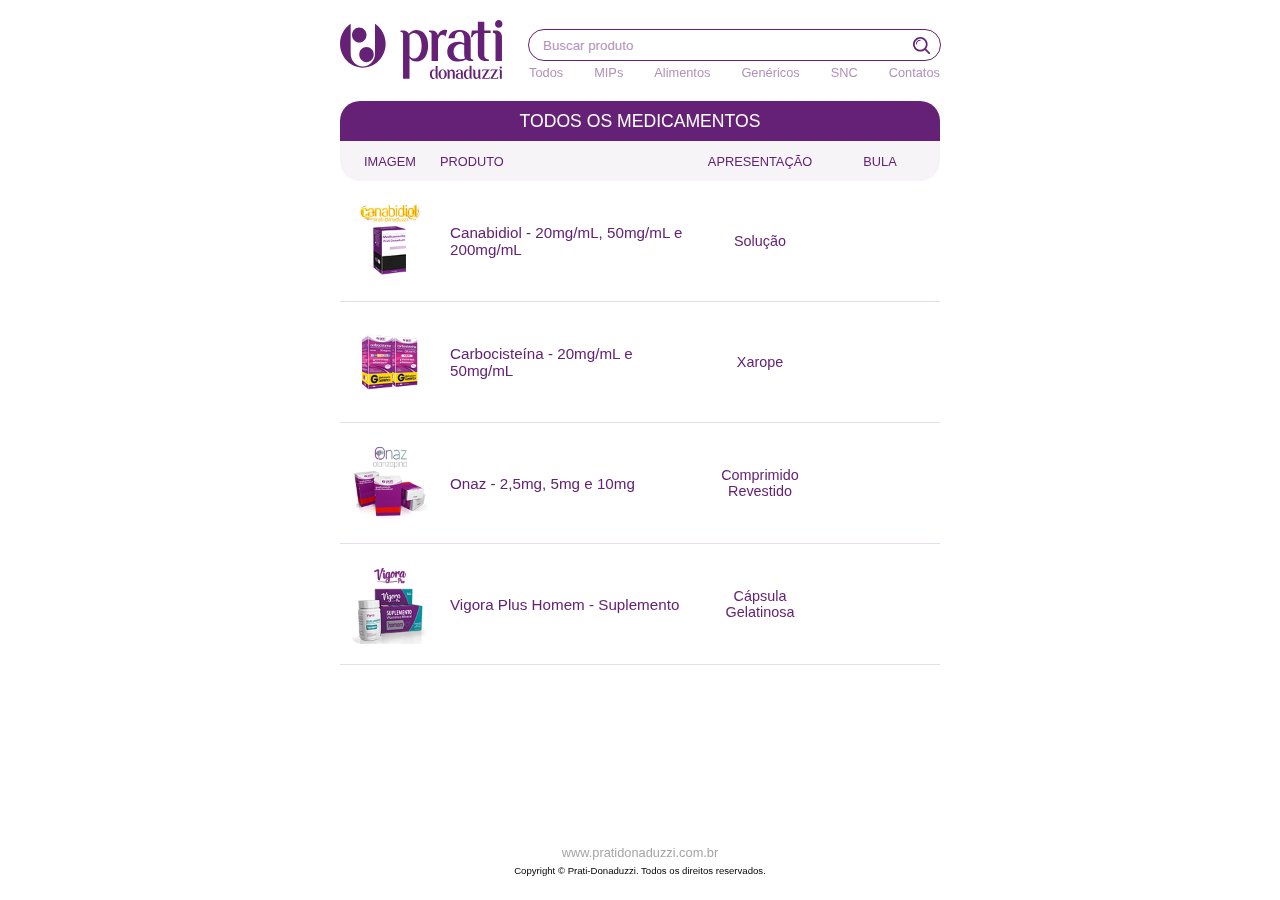
<file: index.html>
<!DOCTYPE html>
<html lang="pt-br">

<head>
    <meta charset="UTF-8">
    <meta http-equiv="X-UA-Compatible" content="IE=edge">
    <meta name="viewport" content="width=device-width, initial-scale=1.0">
    <title>Bula Digital</title>
    <link rel="stylesheet" href="assets/css/listaStyle.css">
    <link rel="icon" href="assets/img/logo/Prati_fivecon.ico" type="image/x-icon">
    <link rel="stylesheet" href="https://cdnjs.cloudflare.com/ajax/libs/font-awesome/6.2.1/css/all.min.css" integrity="sha512-MV7K8+y+gLIBoVD59lQIYicR65iaqukzvf/nwasF0nqhPay5w/9lJmVM2hMDcnK1OnMGCdVK+iQrJ7lzPJQd1w==" crossorigin="anonymous" referrerpolicy="no-referrer" />
    <script type="text/javascript" src="assets/script/lista.js"></script>
    <script type="text/javascript" src="assets/script/buscarLista.js"></script>
    <script type="text/javascript" src="assets/script/dividirLista.js"></script>
</head>

<body class="container">
    <div class="div">
        <nav>
            <div class="nav">
                <div>
                    <div class="logo">
                        <a href="index.html"><img id="logo" src="assets/img/logo/logo_prati.svg" alt=""></a>
                    </div>
                </div>
                <div class="cabecalho">
                    <div class="input_noturno">
                        <div class="input">
                            <input type="text" placeholder="Buscar produto" autofocus id="inputPesquisa">
                            <button onclick="armazenarValor()" id="pesquisar"></button>
                        </div>
                        <div class="noturno">
                            <i id="mode_icon" class="fa-solid fa-moon" onclick="trocar()"></i>
                        </div>
                    </div>
                </div>
            </div>
            <div class="menu">
                <div class="vazio">

                </div>
                <ul>
                    <li><a id="todos" href="index.html">Todos</a></li>
                    <li><a id="mips" href="mips.html">MIPs</a></li>
                    <li><a id="alimentos" href="alimentos.html">Alimentos</a></li>
                    <li><a id="genericos" href="genericos.html">Genéricos</a></li>
                    <li><a id="snc" href="snc.html">SNC</a></li>
                    <li><a href="contatos.html">Contatos</a></li>
                </ul>
            </div>
        </nav>

        <div id="titulo_legenda">

            <!--Titulo página-->
            <div class="titulo">
                <h1>Todos os Medicamentos</h1>
            </div>

            <!--Tabela-->
            <div id="listaRegistros" class="div">
                <table class="lista" id="tabelaMedicamentos">
                    <!--Cabeçalho Lista-->
                    <thead class="legenda">
                        <tr class="legenda_tr">
                            <td class="produto"><b>Imagem</b>
                                <p>Produto</p>
                            </td>
                            <td class="apresentacao">Apresentação</td>
                            <td class="referencia">Referência</td>
                            <td class="n_registro">Nº Registro</td>
                            <td class="categoria">Categoria</td>
                            <td class="bula">Bula</td>
                        </tr>
                    </thead>
                    <!--Corpo Lista-->
                    <tbody id="listaRegistrosBody"></tbody>
                </table>
            </div>

        </div>

        <main>
            <!--Caso não apareça o resultado da pesquisa-->
            <div class="erro">
                <img id="img_erro" src="assets/img/avisos/erro_pesquisa.svg" alt="">
                <p class="erro1">Ops! Não encontramos nada aqui! Verifique se não ocorreu um erro
                    de digitação.</p>
                <p class="erro2">Caso o erro percista entre em contato através da nossa <a
                        href="https://www.pratidonaduzzi.com.br/contato/fale-conosco/formcac">Central de Atendimento ao
                        Consumidor (CAC)</a> ou pela <a href="http://ouvidoria.pratidonaduzzi.com.br/?lang=pt_br">nossa
                        Ouvidoria</a></p>
            </div>
        </main>
    </div>

    <footer>
        <!--Assinatura-rodapé-->
        <div>
            <ul>
                <li><a href="www.pratidonaduzzi.com.br">www.pratidonaduzzi.com.br</a></li>
                <li>Copyright © Prati-Donaduzzi. Todos os direitos reservados.</li>
            </ul>
        </div>
    </footer>

</body>

</html>
</file>
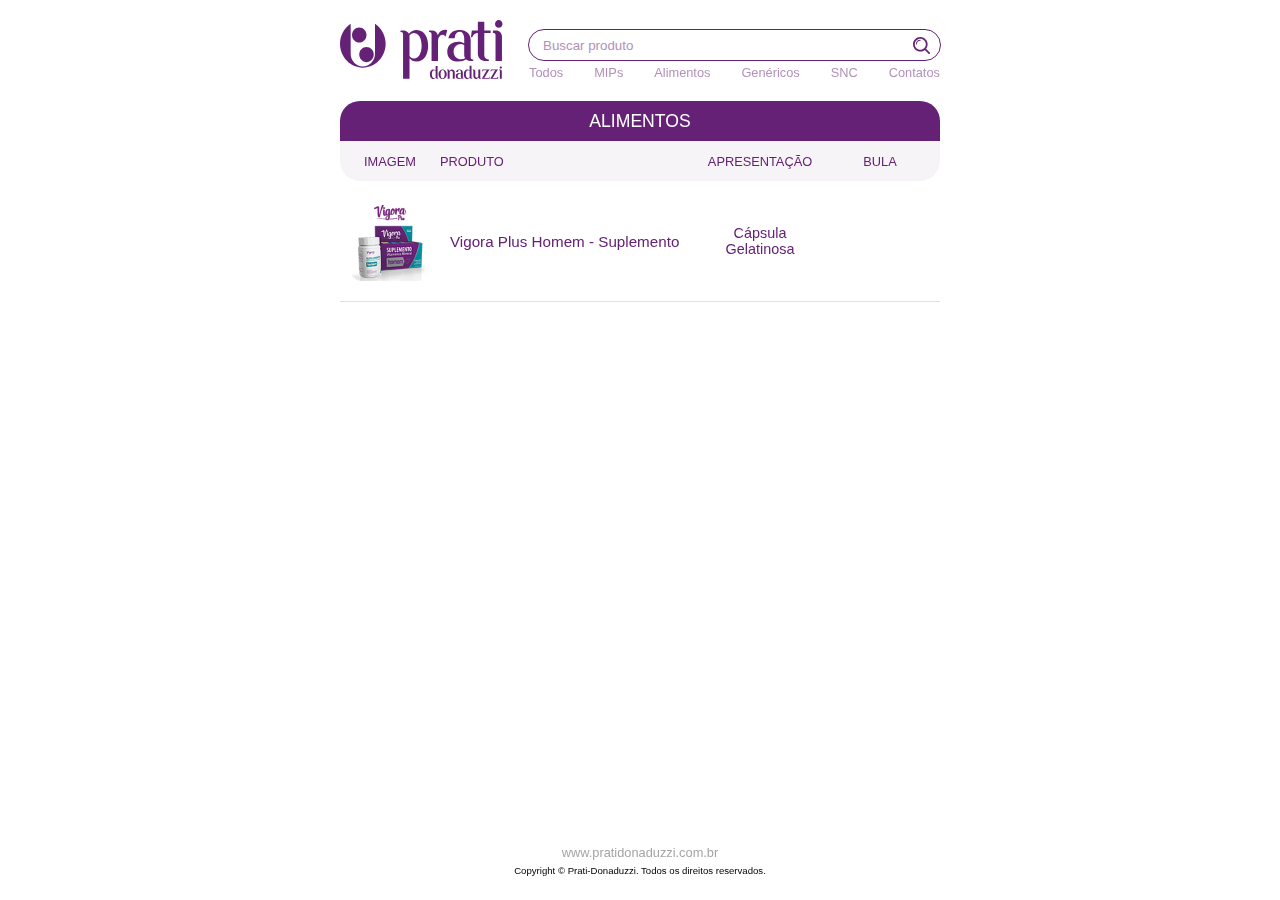
<file: alimentos.html>
<!DOCTYPE html>
<html lang="pt-br">

<head>
    <meta charset="UTF-8">
    <meta http-equiv="X-UA-Compatible" content="IE=edge">
    <meta name="viewport" content="width=device-width, initial-scale=1.0">
    <title>Document</title>
    <link rel="stylesheet" href="assets/css/listaStyle.css">
    <link rel="icon" href="assets/img/logo/Prati_fivecon.ico" type="image/x-icon">
    <link rel="stylesheet" href="https://cdnjs.cloudflare.com/ajax/libs/font-awesome/6.2.1/css/all.min.css" integrity="sha512-MV7K8+y+gLIBoVD59lQIYicR65iaqukzvf/nwasF0nqhPay5w/9lJmVM2hMDcnK1OnMGCdVK+iQrJ7lzPJQd1w==" crossorigin="anonymous" referrerpolicy="no-referrer" />
    <script type="text/javascript" src="assets/script/lista.js"></script>
    <script type="text/javascript" src="assets/script/buscarLista.js"></script>
    <style>/*Lista - Display:none*/.snc,.mip,.genérico{display: none;} .alimento{display: flex;}</style>
</head>

<body class="container">
    <div class="div">
        <nav>
            <div class="nav">
                <div>
                    <div class="logo">
                        <a href="index.html"><img id="logo" src="assets/img/logo/logo_prati.svg" alt=""></a>
                    </div>
                </div>
                <div class="cabecalho">
                    <div class="input_noturno">
                        <div class="input">
                            <input type="text" placeholder="Buscar produto" autofocus id="inputPesquisa">
                            <button onclick="armazenarValor()" id="pesquisar"></button>
                        </div>
                        <div class="noturno">
                            <i id="mode_icon" class="fa-solid fa-moon" onclick="trocar()"></i>
                        </div>
                    </div>
                </div>
            </div>
            <div class="menu">
                <div class="vazio">

                </div>
                <ul>
                    <li><a id="todos" href="index.html">Todos</a></li>
                    <li><a id="mips" href="mips.html">MIPs</a></li>
                    <li><a id="alimentos" href="alimentos.html">Alimentos</a></li>
                    <li><a id="genericos" href="genericos.html">Genéricos</a></li>
                    <li><a id="snc" href="snc.html">SNC</a></li>
                    <li><a href="contatos.html">Contatos</a></li>
                </ul>
            </div>
        </nav>

        <div id="titulo_legenda">

            <!--Titulo página-->
            <div class="titulo">
                <h1>Alimentos</h1>
            </div>

            <!--Tabela-->
            <div id="listaRegistros">
                <table class="lista">
                    <!--Cabeçalho Lista-->
                    <thead class="legenda">
                        <tr class="legenda_tr">
                            <td class="produto"><b>Imagem</b>
                                <p>Produto</p>
                            </td>
                            <td class="apresentacao">Apresentação</td>
                            <td class="referencia">Referência</td>
                            <td class="n_registro">Nº Registro</td>
                            <td class="categoria">Categoria</td>
                            <td class="bula">Bula</td>
                        </tr>
                    </thead>
                    <!--Corpo Lista-->
                    <tbody id="listaRegistrosBody"></tbody>
                </table>
            </div>

        </div>

        <main>
            <!--Caso não apareça o resultado da pesquisa-->
            <div class="erro">
                <img id="img_erro" src="assets/img/avisos/erro_pesquisa.svg" alt="">
                <p class="erro1">Ops! Não encontramos nada aqui! Verifique se não ocorreu um erro
                    de digitação.</p>
                <p class="erro2">Caso o erro percista entre em contato através da nossa <a
                        href="https://www.pratidonaduzzi.com.br/contato/fale-conosco/formcac">Central de Atendimento ao
                        Consumidor (CAC)</a> ou pela <a href="http://ouvidoria.pratidonaduzzi.com.br/?lang=pt_br">nossa
                        Ouvidoria</a></p>
            </div>
        </main>
    </div>

    <footer>
        <!--Assinatura-rodapé-->
        <div>
            <ul>
                <li><a href="www.pratidonaduzzi.com.br">www.pratidonaduzzi.com.br</a></li>
                <li>Copyright © Prati-Donaduzzi. Todos os direitos reservados.</li>
            </ul>
        </div>
    </footer>

</body>

</html>
</file>
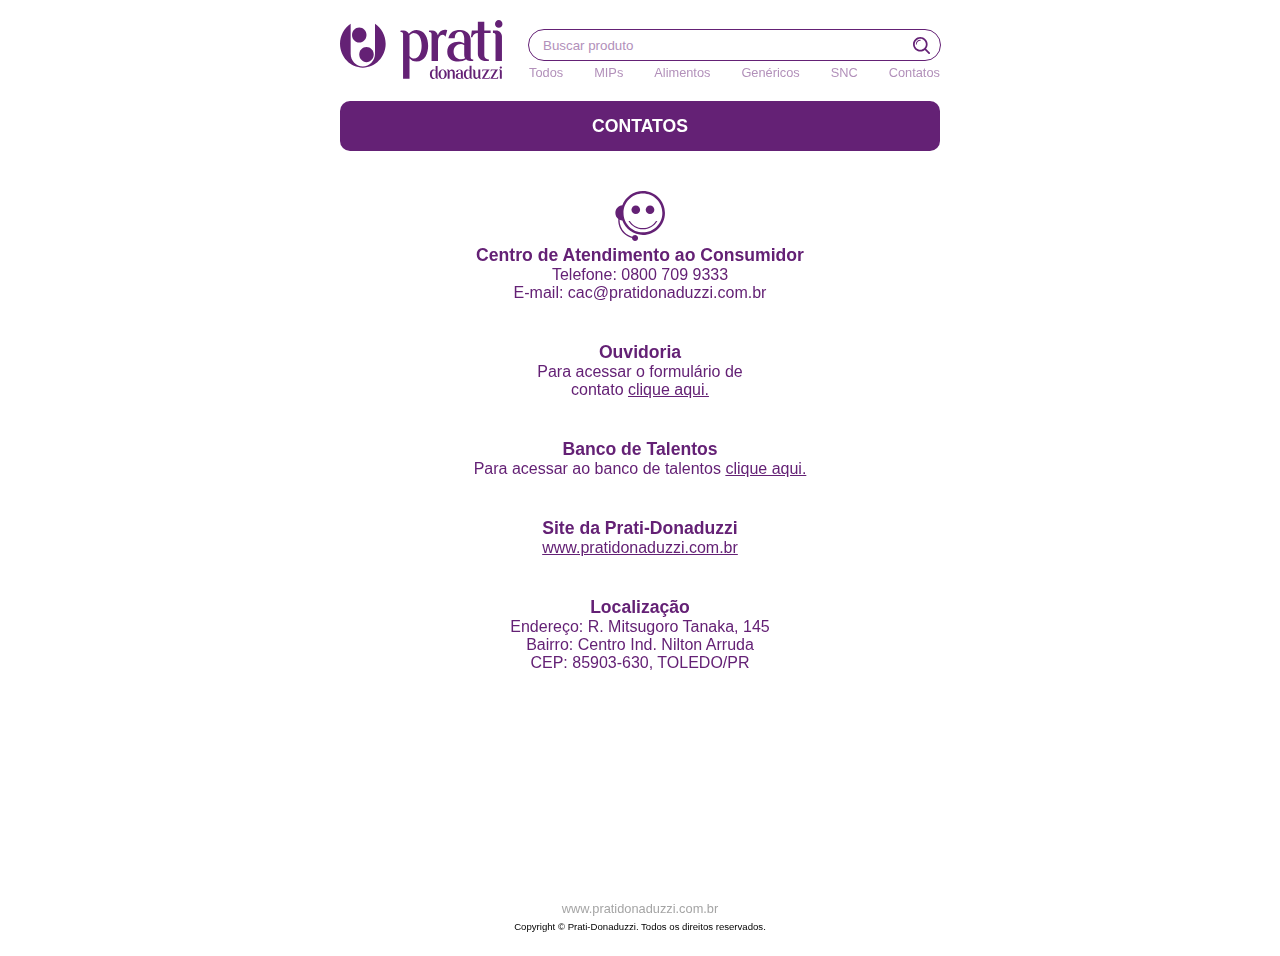
<file: contatos.html>
<!DOCTYPE html>
<html lang="pt-br">

<head>
    <meta charset="UTF-8">
    <meta http-equiv="X-UA-Compatible" content="IE=edge">
    <meta name="viewport" content="width=device-width, initial-scale=1.0">
    <title>Document</title>
    <link rel="stylesheet" href="assets/css/contatos_style.css">
    <link rel="icon" href="assets/img/logo/Prati_fivecon.ico" type="image/x-icon">
</head>

<body class="container">
    <div class="div">
        <nav>
            <div class="nav">
                <div>
                    <div class="logo">
                        <a href="index.html"><img id="logo" src="assets/img/logo/logo_prati.svg" alt=""></a>
                    </div>
                </div>
                <div class="cabecalho">
                    <div class="input_noturno">
                        <div class="input">
                            <input type="text" placeholder="Buscar produto" autofocus id="inputPesquisa">
                            <button onclick="armazenarValor()" id="pesquisar"></button>
                        </div>
                        <div class="noturno">
                            <i id="mode_icon" class="fa-solid fa-moon" onclick="trocar()"></i>
                        </div>
                    </div>
                </div>
            </div>
            <div class="menu">
                <div class="vazio">

                </div>
                <ul>
                    <li><a id="todos" href="index.html">Todos</a></li>
                    <li><a id="mips" href="mips.html">MIPs</a></li>
                    <li><a id="alimentos" href="alimentos.html">Alimentos</a></li>
                    <li><a id="genericos" href="genericos.html">Genéricos</a></li>
                    <li><a id="snc" href="snc.html">SNC</a></li>
                    <li><a href="contatos.html">Contatos</a></li>
                </ul>
            </div>
        </nav>
        
        <div class="titulo">
            <!--Titulo pagina-->
            <h1>Contatos</h1>
        </div>

        <main>
            <ul>
                <li>
                    <img src="assets/img/icons/CAC.svg" alt="CAC">
                    <h3>Centro de Atendimento ao Consumidor</h3>
                    <p>Telefone: 0800 709 9333
                        <hr>E-mail: cac@pratidonaduzzi.com.br
                    </p>
                </li>
                <li>
                    <h3>Ouvidoria</h3>
                    <p>Para acessar o formulário de
                        <hr>
                        contato <a href="http://ouvidoria.pratidonaduzzi.com.br/?lang=pt_br">clique aqui.</a>
                    </p>
                </li>
                <li>
                    <h3>Banco de Talentos</h3>
                    <p>Para acessar ao banco de talentos <a href="https://bancotalentos.pratidonaduzzi.com.br/">clique
                            aqui.</a></p>
                </li>
                <li>
                    <h3>Site da Prati-Donaduzzi</h3>
                    <a href="https://www.pratidonaduzzi.com.br/">www.pratidonaduzzi.com.br</a>
                </li>
                <li>
                    <h3>Localização</h3>
                    <p>Endereço: R. Mitsugoro Tanaka, 145
                        <hr>
                        Bairro: Centro Ind. Nilton Arruda
                        <hr>
                        CEP: 85903-630, TOLEDO/PR
                    </p>
                    <iframe
                        src="https://www.google.com/maps/embed?pb=!1m14!1m8!1m3!1d14496.978904105377!2d-53.7604706!3d-24.7184772!3m2!1i1024!2i768!4f13.1!3m3!1m2!1s0x94f395c1bc7ef0e3%3A0xe94872e79850a54f!2sPrati-Donaduzzi!5e0!3m2!1spt-BR!2sbr!4v1675965473590!5m2!1spt-BR!2sbr"
                        width="600" height="450" style="border:0;" allowfullscreen="" loading="lazy"
                        referrerpolicy="no-referrer-when-downgrade"></iframe>
                </li>
            </ul>
        </main>
    </div>
    <footer>
        <!--Assinatura-rodapé-->
        <div>
            <ul>
                <li><a href="https://www.pratidonaduzzi.com.br/">www.pratidonaduzzi.com.br</a></li>
                <li>Copyright © Prati-Donaduzzi. Todos os direitos reservados.</li>
            </ul>
        </div>
    </footer>

</body>

</html>
</file>
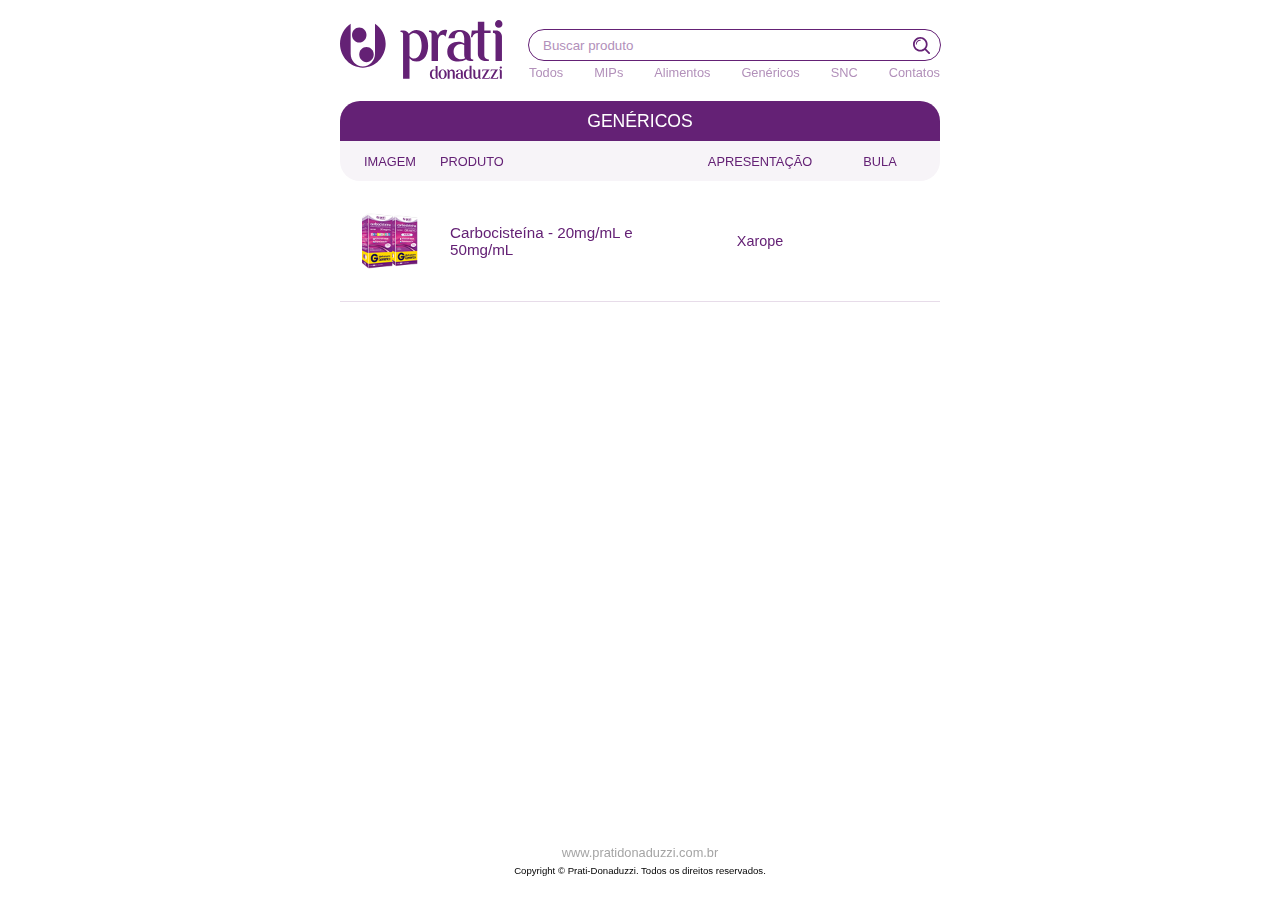
<file: genericos.html>
<!DOCTYPE html>
<html lang="pt-br">

<head>
    <meta charset="UTF-8">
    <meta http-equiv="X-UA-Compatible" content="IE=edge">
    <meta name="viewport" content="width=device-width, initial-scale=1.0">
    <title>Document</title>
    <link rel="stylesheet" href="assets/css/listaStyle.css">
    <link rel="icon" href="assets/img/logo/Prati_fivecon.ico" type="image/x-icon">
    <link rel="stylesheet" href="https://cdnjs.cloudflare.com/ajax/libs/font-awesome/6.2.1/css/all.min.css"
        integrity="sha512-MV7K8+y+gLIBoVD59lQIYicR65iaqukzvf/nwasF0nqhPay5w/9lJmVM2hMDcnK1OnMGCdVK+iQrJ7lzPJQd1w=="
        crossorigin="anonymous" referrerpolicy="no-referrer" />
        <script type="text/javascript" src="assets/script/lista.js"></script>
        <script type="text/javascript" src="assets/script/buscarLista.js"></script>
    <style> /*Lista - Display:none*/ .snc, .alimento { display: none; } .genérico, .mip { display: flex; }</style>
</head>

<body class="container">
    <div class="div">
        <nav>
            <div class="nav">
                <div>
                    <div class="logo">
                        <a href="index.html"><img id="logo" src="assets/img/logo/logo_prati.svg" alt=""></a>
                    </div>
                </div>
                <div class="cabecalho">
                    <div class="input_noturno">
                        <div class="input">
                            <input type="text" placeholder="Buscar produto" autofocus id="inputPesquisa">
                            <button onclick="armazenarValor()" id="pesquisar"></button>
                        </div>
                        <div class="noturno">
                            <i id="mode_icon" class="fa-solid fa-moon" onclick="trocar()"></i>
                        </div>
                    </div>
                </div>
            </div>
            <div class="menu">
                <div class="vazio">

                </div>
                <ul>
                    <li><a id="todos" href="index.html">Todos</a></li>
                    <li><a id="mips" href="mips.html">MIPs</a></li>
                    <li><a id="alimentos" href="alimentos.html">Alimentos</a></li>
                    <li><a id="genericos" href="genericos.html">Genéricos</a></li>
                    <li><a id="snc" href="snc.html">SNC</a></li>
                    <li><a href="contatos.html">Contatos</a></li>
                </ul>
            </div>
        </nav>

        <div id="titulo_legenda">

            <!--Titulo página-->
            <div class="titulo">
                <h1>Genéricos</h1>
            </div>

            <!--Tabela-->
            <div id="listaRegistros">
                <table class="lista">
                    <!--Cabeçalho Lista-->
                    <thead class="legenda">
                        <tr class="legenda_tr">
                            <td class="produto"><b>Imagem</b>
                                <p>Produto</p>
                            </td>
                            <td class="apresentacao">Apresentação</td>
                            <td class="referencia">Referência</td>
                            <td class="n_registro">Nº Registro</td>
                            <td class="categoria">Categoria</td>
                            <td class="bula">Bula</td>
                        </tr>
                    </thead>
                    <!--Corpo Lista-->
                    <tbody id="listaRegistrosBody"></tbody>
                </table>
            </div>

        </div>

        <main>
            <!--Caso não apareça o resultado da pesquisa-->
            <div class="erro">
                <img id="img_erro" src="assets/img/avisos/erro_pesquisa.svg" alt="">
                <p class="erro1">Ops! Não encontramos nada aqui! Verifique se não ocorreu um erro
                    de digitação.</p>
                <p class="erro2">Caso o erro percista entre em contato através da nossa <a
                        href="https://www.pratidonaduzzi.com.br/contato/fale-conosco/formcac">Central de Atendimento ao
                        Consumidor (CAC)</a> ou pela <a href="http://ouvidoria.pratidonaduzzi.com.br/?lang=pt_br">nossa
                        Ouvidoria</a></p>
            </div>
        </main>
    </div>

    <footer>
        <!--Assinatura-rodapé-->
        <div>
            <ul>
                <li><a href="www.pratidonaduzzi.com.br">www.pratidonaduzzi.com.br</a></li>
                <li>Copyright © Prati-Donaduzzi. Todos os direitos reservados.</li>
            </ul>
        </div>
    </footer>

</body>

</html>
</file>
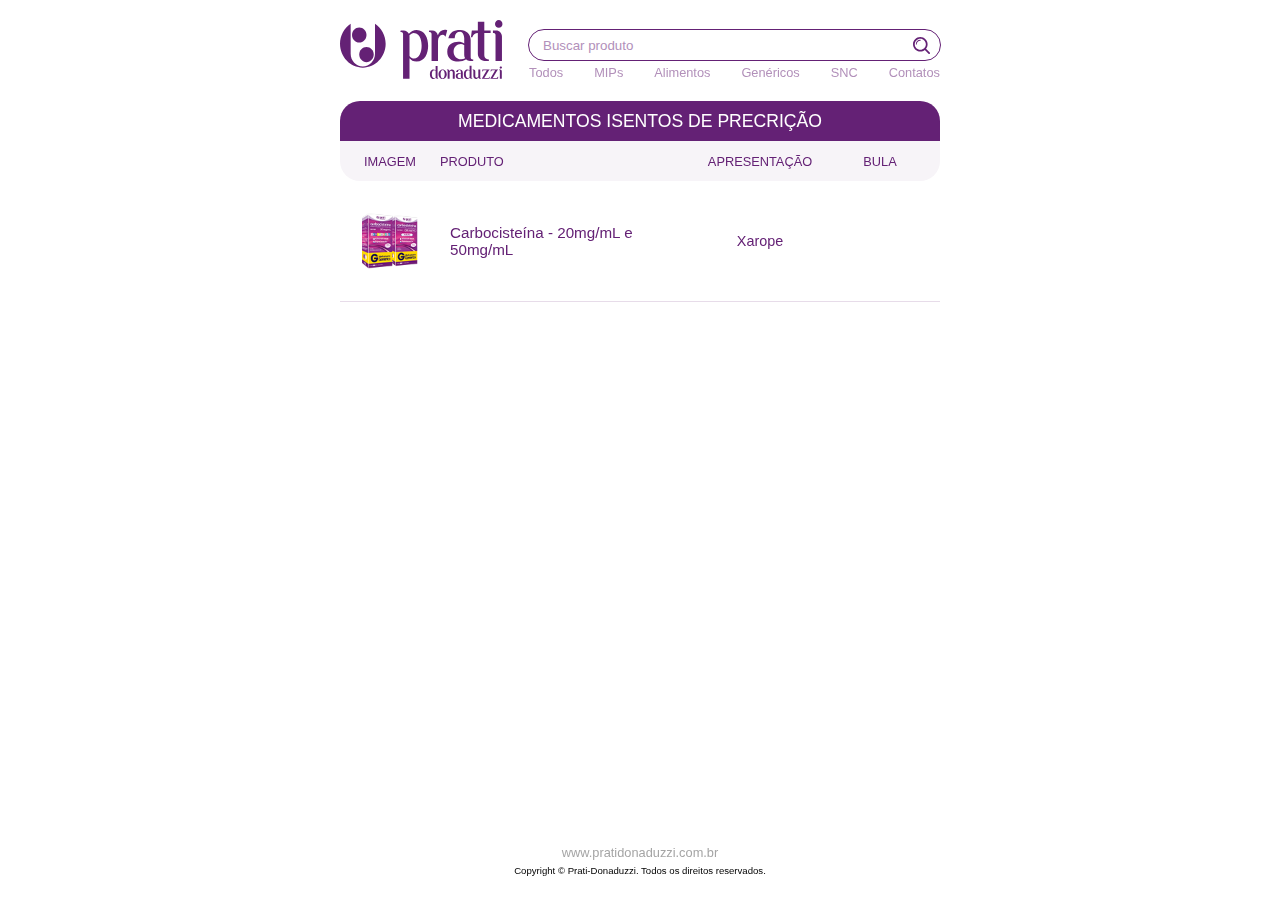
<file: mips.html>
<!DOCTYPE html>
<html lang="pt-br">

<head>
    <meta charset="UTF-8">
    <meta http-equiv="X-UA-Compatible" content="IE=edge">
    <meta name="viewport" content="width=device-width, initial-scale=1.0">
    <title>Document</title>
    <link rel="stylesheet" href="assets/css/listaStyle.css">
    <link rel="icon" href="assets/img/logo/Prati_fivecon.ico" type="image/x-icon">
    <link rel="stylesheet" href="https://cdnjs.cloudflare.com/ajax/libs/font-awesome/6.2.1/css/all.min.css" integrity="sha512-MV7K8+y+gLIBoVD59lQIYicR65iaqukzvf/nwasF0nqhPay5w/9lJmVM2hMDcnK1OnMGCdVK+iQrJ7lzPJQd1w==" crossorigin="anonymous" referrerpolicy="no-referrer" />
    <script type="text/javascript" src="assets/script/lista.js"></script>
    <script type="text/javascript" src="assets/script/buscarLista.js"></script>
    <style>/*Lista - Display:none*/.snc,.alimento,.genérico{display: none;}.mip{display: flex;}</style>
</head>

<body class="container">
    <div class="div">
        <nav>
            <div class="nav">
                <div>
                    <div class="logo">
                        <a href="index.html"><img id="logo" src="assets/img/logo/logo_prati.svg" alt=""></a>
                    </div>
                </div>
                <div class="cabecalho">
                    <div class="input_noturno">
                        <div class="input">
                            <input type="text" placeholder="Buscar produto" autofocus id="inputPesquisa">
                            <button onclick="armazenarValor()" id="pesquisar"></button>
                        </div>
                        <div class="noturno">
                            <i id="mode_icon" class="fa-solid fa-moon" onclick="trocar()"></i>
                        </div>
                    </div>
                </div>
            </div>
            <div class="menu">
                <div class="vazio">

                </div>
                <ul>
                    <li><a id="todos" href="index.html">Todos</a></li>
                    <li><a id="mips" href="mips.html">MIPs</a></li>
                    <li><a id="alimentos" href="alimentos.html">Alimentos</a></li>
                    <li><a id="genericos" href="genericos.html">Genéricos</a></li>
                    <li><a id="snc" href="snc.html">SNC</a></li>
                    <li><a href="contatos.html">Contatos</a></li>
                </ul>
            </div>
        </nav>

        <div id="titulo_legenda">

            <!--Titulo página-->
            <div class="titulo">
                <h1>Medicamentos Isentos de Precrição</h1>
            </div>

            <!--Tabela-->
            <div id="listaRegistros">
                <table class="lista">
                    <!--Cabeçalho Lista-->
                    <thead class="legenda">
                        <tr class="legenda_tr">
                            <td class="produto"><b>Imagem</b>
                                <p>Produto</p>
                            </td>
                            <td class="apresentacao">Apresentação</td>
                            <td class="referencia">Referência</td>
                            <td class="n_registro">Nº Registro</td>
                            <td class="categoria">Categoria</td>
                            <td class="bula">Bula</td>
                        </tr>
                    </thead>
                    <!--Corpo Lista-->
                    <tbody id="listaRegistrosBody"></tbody>
                </table>
            </div>

        </div>

        <main>
            <!--Caso não apareça o resultado da pesquisa-->
            <div class="erro">
                <img id="img_erro" src="assets/img/avisos/erro_pesquisa.svg" alt="">
                <p class="erro1">Ops! Não encontramos nada aqui! Verifique se não ocorreu um erro
                    de digitação.</p>
                <p class="erro2">Caso o erro percista entre em contato através da nossa <a
                        href="https://www.pratidonaduzzi.com.br/contato/fale-conosco/formcac">Central de Atendimento ao
                        Consumidor (CAC)</a> ou pela <a href="http://ouvidoria.pratidonaduzzi.com.br/?lang=pt_br">nossa
                        Ouvidoria</a></p>
            </div>
        </main>
    </div>

    <footer>
        <!--Assinatura-rodapé-->
        <div>
            <ul>
                <li><a href="www.pratidonaduzzi.com.br">www.pratidonaduzzi.com.br</a></li>
                <li>Copyright © Prati-Donaduzzi. Todos os direitos reservados.</li>
            </ul>
        </div>
    </footer>

</body>

</html>
</file>
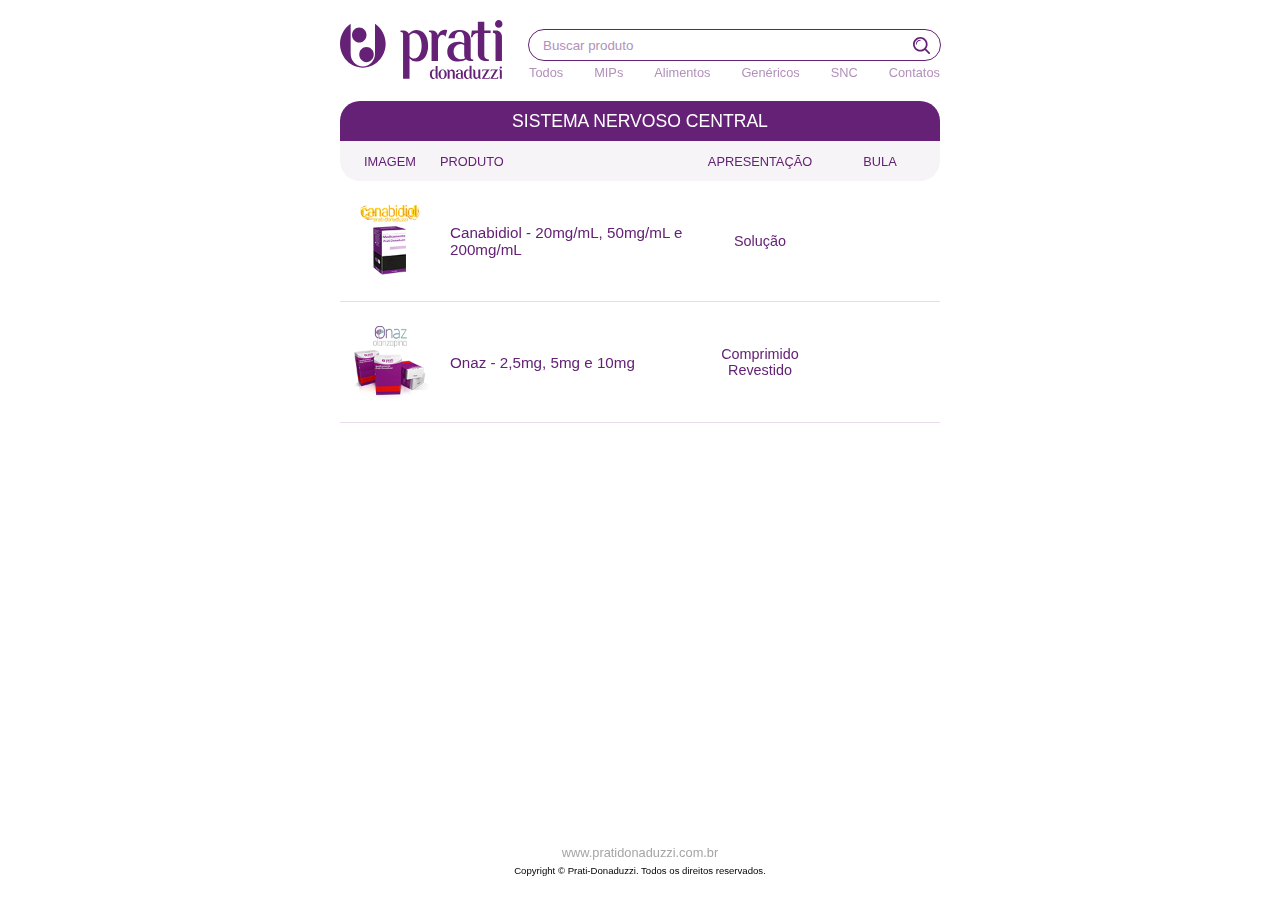
<file: snc.html>
<!DOCTYPE html>
<html lang="pt-br">

<head>
    <meta charset="UTF-8">
    <meta http-equiv="X-UA-Compatible" content="IE=edge">
    <meta name="viewport" content="width=device-width, initial-scale=1.0">
    <title>Document</title>
    <link rel="stylesheet" href="assets/css/listaStyle.css">
    <link rel="icon" href="assets/img/logo/Prati_fivecon.ico" type="image/x-icon">
    <link rel="stylesheet" href="https://cdnjs.cloudflare.com/ajax/libs/font-awesome/6.2.1/css/all.min.css" integrity="sha512-MV7K8+y+gLIBoVD59lQIYicR65iaqukzvf/nwasF0nqhPay5w/9lJmVM2hMDcnK1OnMGCdVK+iQrJ7lzPJQd1w==" crossorigin="anonymous" referrerpolicy="no-referrer" />
    <script type="text/javascript" src="assets/script/lista.js"></script>
    <script type="text/javascript" src="assets/script/buscarLista.js"></script>
    <style>/*Lista - Display:none*/ .alimento,.mip,.genérico{ display: none; } .snc{display: flex;} </style>
</head>

<body class="container">
    <div class="div">
        <nav>
            <div class="nav">
                <div>
                    <div class="logo">
                        <a href="index.html"><img id="logo" src="assets/img/logo/logo_prati.svg" alt=""></a>
                    </div>
                </div>
                <div class="cabecalho">
                    <div class="input_noturno">
                        <div class="input">
                            <input type="text" placeholder="Buscar produto" autofocus id="inputPesquisa">
                            <button onclick="armazenarValor()" id="pesquisar"></button>
                        </div>
                        <div class="noturno">
                            <i id="mode_icon" class="fa-solid fa-moon" onclick="trocar()"></i>
                        </div>
                    </div>
                </div>
            </div>
            <div class="menu">
                <div class="vazio">

                </div>
                <ul>
                    <li><a id="todos" href="index.html">Todos</a></li>
                    <li><a id="mips" href="mips.html">MIPs</a></li>
                    <li><a id="alimentos" href="alimentos.html">Alimentos</a></li>
                    <li><a id="genericos" href="genericos.html">Genéricos</a></li>
                    <li><a id="snc" href="snc.html">SNC</a></li>
                    <li><a href="contatos.html">Contatos</a></li>
                </ul>
            </div>
        </nav>

        <div id="titulo_legenda">

            <!--Titulo página-->
            <div class="titulo">
                <h1>Sistema Nervoso Central</h1>
            </div>

            <!--Tabela-->
            <div id="listaRegistros">
                <table class="lista">
                    <!--Cabeçalho Lista-->
                    <thead class="legenda">
                        <tr class="legenda_tr">
                            <td class="produto"><b>Imagem</b>
                                <p>Produto</p>
                            </td>
                            <td class="apresentacao">Apresentação</td>
                            <td class="referencia">Referência</td>
                            <td class="n_registro">Nº Registro</td>
                            <td class="categoria">Categoria</td>
                            <td class="bula">Bula</td>
                        </tr>
                    </thead>
                    <!--Corpo Lista-->
                    <tbody id="listaRegistrosBody"></tbody>
                </table>
            </div>

        </div>

        <main>
            <!--Caso não apareça o resultado da pesquisa-->
            <div class="erro">
                <img id="img_erro" src="assets/img/avisos/erro_pesquisa.svg" alt="">
                <p class="erro1">Ops! Não encontramos nada aqui! Verifique se não ocorreu um erro
                    de digitação.</p>
                <p class="erro2">Caso o erro percista entre em contato através da nossa <a
                        href="https://www.pratidonaduzzi.com.br/contato/fale-conosco/formcac">Central de Atendimento ao
                        Consumidor (CAC)</a> ou pela <a href="http://ouvidoria.pratidonaduzzi.com.br/?lang=pt_br">nossa
                        Ouvidoria</a></p>
            </div>
        </main>
    </div>

    <footer>
        <!--Assinatura-rodapé-->
        <div>
            <ul>
                <li><a href="www.pratidonaduzzi.com.br">www.pratidonaduzzi.com.br</a></li>
                <li>Copyright © Prati-Donaduzzi. Todos os direitos reservados.</li>
            </ul>
        </div>
    </footer>

</body>

</html>
</file>
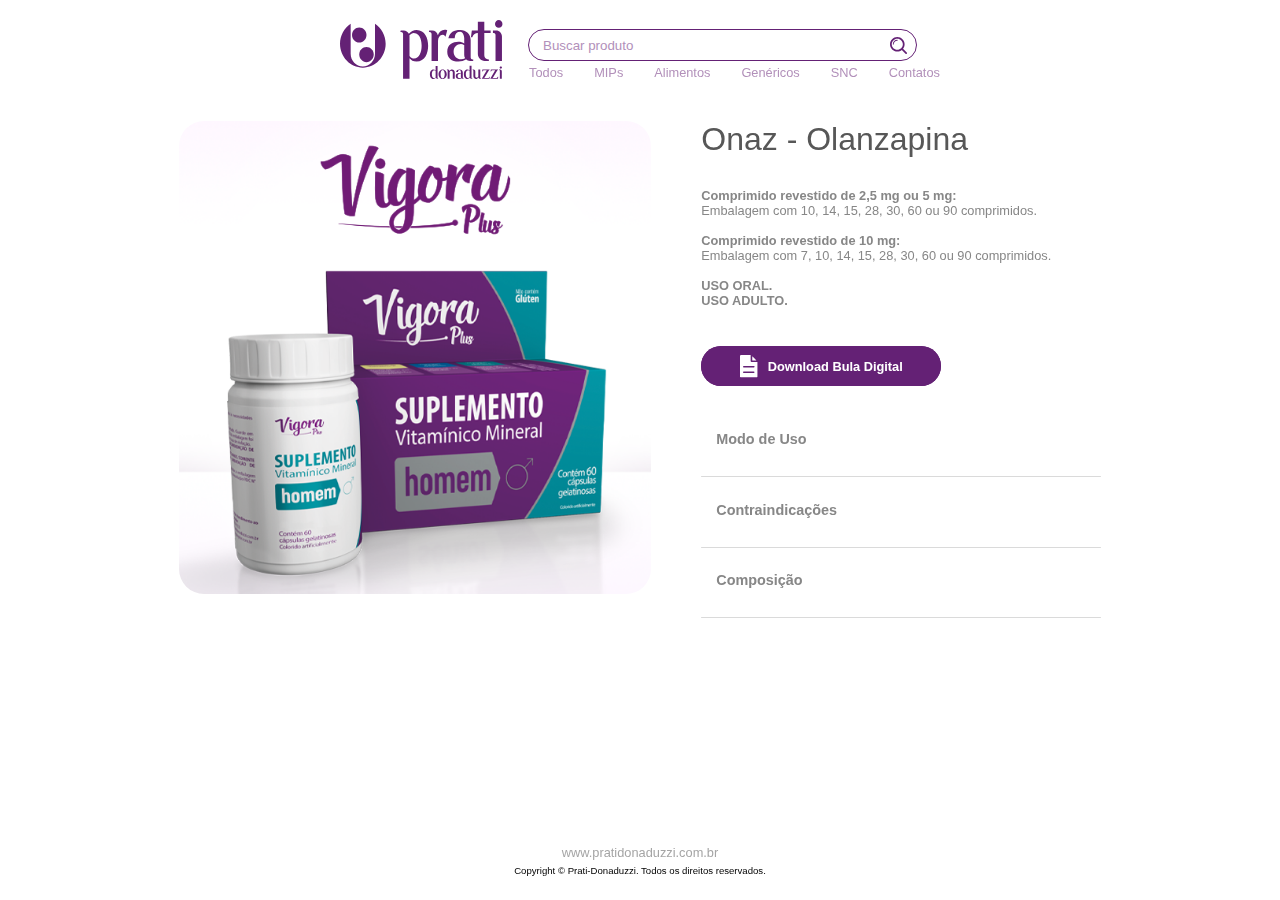
<file: alimentos/17808_vigora_plus_homem/vigora_plus_homem.html>
<!DOCTYPE html>
<html lang="pt-br">

<head>
    <meta charset="UTF-8">
    <meta http-equiv="X-UA-Compatible" content="IE=edge">
    <meta name="viewport" content="width=device-width, initial-scale=1.0">
    <meta property="og:image" href="assets/img/produto/mockup_thumb.png">
    <link rel="shortcut icon" href="/assets/img/Prati_fivecon.ico">
    <link rel="stylesheet" href="../../assets/css/medicamentosStyle.css">
    <link rel="stylesheet" href="https://cdnjs.cloudflare.com/ajax/libs/font-awesome/6.2.1/css/all.min.css"
        integrity="sha512-MV7K8+y+gLIBoVD59lQIYicR65iaqukzvf/nwasF0nqhPay5w/9lJmVM2hMDcnK1OnMGCdVK+iQrJ7lzPJQd1w=="
        crossorigin="anonymous" referrerpolicy="no-referrer" />
    <script defer src="../../assets/script/medicamentos_script.js"></script>
    <title>Bula Digital - Prati-Donaduzzi</title>
    <link rel="icon" href="../../assets/img/logo/Prati_fivecon.ico" type="image/x-icon">
</head>

<body id="corpo" class="container">

    <div class="div">
        <nav>
            <div class="nav">
                <div>
                    <div class="logo">
                        <a href="../../index.html" class="cabecalho_item"><img id="logo"
                                src="../../assets/img/logo/logo_prati.svg" alt=""></a>
                    </div>
                </div>
                <div class="cabecalho">
                    <div class="input_noturno">
                        <div class="input">
                            <input type="text" placeholder="Buscar produto" autofocus id="valor">
                            <button onclick="armazenarValor()" id="pesquisar"></button>
                        </div>
                        <div class="noturno">
                            <i id="mode_icon" class="fa-solid fa-moon" onclick="trocar()"></i>
                        </div>
                    </div>
                </div>
            </div>
            <div class="menu">
                <div class="vazio">

                </div>
                <ul>
                    <li><a id="todos" href="../../index.html">Todos</a></li>
                    <li><a id="mips" href="../../mips.html">MIPs</a></li>
                    <li><a id="alimentos" href="../../alimentos.html">Alimentos</a></li>
                    <li><a id="genericos" href="../../genericos.html">Genéricos</a></li>
                    <li><a id="snc" href="../../snc.html">SNC</a></li>
                    <li><a href="../../contatos.html">Contatos</a></li>
                </ul>
            </div>
        </nav>

        <main>
            <!--Midia-->
            <!--Titulo hide-->
            <p class="titulo" id="titulo_mobile">Onaz - Olanzapina</p>

            <div class="midia">

                <div class="medicamento">
                    <img src="assets/img/produto/mockup.png" alt="mockup_medicamento" id="medicamento_grande">
                    <img src="assets/img/produto/mockup_smart.png" alt="mockup_medicamento" id="medicamento_smart">
                </div>

            </div>

            <!--Conteudo-->
            <div class="conteudo">
                <!--Titulo-->
                <h1 class="titulo" id="titulo_desk">Onaz - Olanzapina</h1>

                <!--Descricao-->
                <div class="descricao">
                    <div>
                        <p><b>Comprimido revestido de 2,5 mg ou 5 mg:</b><br> Embalagem com 10, 14, 15, 28, 30, 60 ou 90 comprimidos.<br><br>
                            <b>Comprimido revestido de 10 mg:</b><br> Embalagem com 7, 10, 14, 15, 28, 30, 60 ou 90 comprimidos. <br><br>
                            <b>USO ORAL.<br>
                            USO ADULTO.    </b>
                        </p>
                        <br>
                    </div>
                </div>

                <!--Download-->
                <div class="download_bula">
                    <a class="download_bula"
                        href="https://consultas.anvisa.gov.br/api/consulta/medicamentos/arquivo/bula/parecer/eyJhbGciOiJIUzUxMiJ9.eyJqdGkiOiIxMTgzMzI3NiIsIm5iZiI6MTY3NjU0NzI0MSwiZXhwIjoxNjc2NTQ3NTQxfQ.pnc6L1J0FK8dxheVYXR_BvtfzrpwLHVL8YY7QnLPiOoV-W3MKDtfH-i7Z0SY6x6mPYKQIYuyFIuKjCgZJD2Xzw/?Authorization=Guest"><img
                            src="../../assets/img/icons/doc.svg" alt="Download Bula Digital">
                        <p>Download Bula Digital</p>
                    </a>
                </div>

                <!--modo de uso/ contraindicações / composição-->
                <div id="info_adicional">
                    <ul class="adicional">
                        <li class="modo_uso">
                            <button id="show_hide_1" class="show_hide">
                                <div class="hide_name"><i class="fa-solid fa-file-medical"></i>Modo de Uso</div>
                                <i id="plus_1" class="fa-solid fa-circle-plus"></i>
                            </button>
                            <div class="info_hide_1">
                                <div class="audio">
                                    <audio id="player" controls="controls">
                                        <source src="assets/audio/modo_uso.mp3" type="audio/mp3" />
                                    </audio>
                                </div>
                                <div class="texto">
                                    <p>Este medicamento deve ser administrado por via oral, podendo ser tomado
                                        independentemente das refeições.
                                        <br><br>
                                        <b>Posologia</b>
                                        <br>
                                        <b>Dose para pacientes com esquizofrenia e transtornos relacionados:</b> a dose
                                        inicial recomendada é de 10 mg, administrada uma vez ao dia, independentemente
                                        das refeições. A dose diária deve ser ajustada de acordo com a evolução clínica,
                                        dentro da faixa de 5 a 20 mg. O aumento da dose diária acima daquela de rotina
                                        (10 mg) só é recomendado após avaliação médica.
                                        <br><br>
                                        <b>Dose para pacientes com mania aguda associada ao transtorno bipolar:</b> a
                                        dose inicial recomendada é de 15 mg, administrada uma vez ao dia em monoterapia,
                                        ou de 10 mg administrada uma vez ao dia em combinação com lítio ou valproato,
                                        independentemente das refeições. A dose diária deve ser ajustada de acordo com a
                                        evolução clínica, dentro da faixa de 5 a 20 mg. O aumento de dose acima da
                                        sugerida diariamente só é recomendado após avaliação médica e geralmente deve
                                        ocorrer em intervalos não inferiores a 24 horas.
                                        <br><br>
                                        <b>Prevenção de recorrência do transtorno bipolar:</b> pacientes que já estavam
                                        recebendo este medicamento para tratamento de episódio maníaco devem
                                        inicialmente continuar o tratamento com a mesma dose. A dose inicial recomendada
                                        é de 10 mg/dia para pacientes que já estão em remissão. A dose diária pode ser
                                        subsequentemente ajustada com base na condição clínica individual, dentro da
                                        variação de 5 a 20 mg/dia.
                                        <br><br>
                                        <b>Considerações gerais sobre a administração deste medicamento em populações
                                            especiais: Dose para pacientes idosos:</b> uma dose inicial mais baixa (5
                                        mg/dia) pode ser considerada para pacientes idosos ou quando fatores clínicos
                                        justificarem tal dose. Dose para pacientes com insuficiência hepática (mau
                                        funcionamento do fígado) ou renal (mau funcionamento dos rins): uma dose inicial
                                        de 5 mg deve ser considerada para pacientes com insuficiência hepática moderada,
                                        ou renal grave. Deve-se ter cautela para aumentar a dose. Pode ser considerada
                                        uma dose inicial mais baixa em pacientes que exibem uma combinação de fatores
                                        (sexo feminino, idoso e não fumante) que podem diminuir o metabolismo da
                                        olanzapina.
                                        <br><br>
                                        O uso deste medicamento em monoterapia não foi estudado em pacientes com menos
                                        de 13 anos de idade.
                                        <br><br>
                                        <b>Siga a orientação de seu médico, respeitando sempre os horários, as doses e a
                                            duração do tratamento. Não interrompa o tratamento sem o conhecimento do seu
                                            médico. Este medicamento não deve ser partido, aberto ou mastigado.</b>
                                    </p>
                                </div>
                            </div>
                        </li>
                        <hr>
                        <li class="contraindicacoes">
                            <button id="show_hide_2" class="show_hide">
                                <div class="hide_name"><i class="fa-solid fa-triangle-exclamation"></i>Contraindicações
                                </div>
                                <i id="plus_2" class="fa-solid fa-circle-plus"></i>
                            </button>
                            <div class="info_hide_2">
                                <div class="audio">
                                    <audio id="player" controls="controls">
                                        <source src="assets/audio/contraindicacao.mp3" type="audio/mp3" />
                                    </audio>
                                </div>
                                <div class="texto">
                                    <p>Este medicamento não deve ser usado por pacientes alérgicos à olanzapina ou a
                                        qualquer um dos componentes da formulação do medicamento.</p>
                                </div>
                            </div>
                        </li>
                        <hr>
                        <li class="composicao">
                            <button id="show_hide_3" class="show_hide">
                                <div class="hide_name"><i class="fa-solid fa-flask"></i>Composição</div>
                                <i id="plus_3" class="fa-solid fa-circle-plus"></i>
                            </button>
                            <div class="info_hide_3">
                                <div class="audio">
                                    <audio id="player" controls="controls">
                                        <source src="assets/audio/composicao.mp3" type="audio/mp3" />
                                    </audio>
                                </div>
                                <div class="texto">
                                    <p>Cada comprimido revestido de 2,5 mg contém:
                                        olanzapina...................................................2,5 mg excipiente
                                        q.s.p................................1 comprimido Excipientes: lactose,
                                        estearato de
                                        magnésio, celulose microcristalina, crospovidona, hipromelose, dióxido de
                                        titânio e
                                        macrogol.

                                        Cada comprimido revestido de 5 mg contém:
                                        olanzapina...................................................5 mg excipiente
                                        q.s.p.............................1 comprimido Excipientes: lactose, estearato
                                        de
                                        magnésio, celulose microcristalina, crospovidona, hipromelose, dióxido de
                                        titânio e
                                        macrogol.

                                        Cada comprimido revestido de 10 mg contém:
                                        olanzapina...................................................10 mg excipiente
                                        q.s.p................................1 comprimido Excipientes: lactose,
                                        estearato de
                                        magnésio, celulose microcristalina, crospovidona, hipromelose, dióxido de
                                        titânio e
                                        macrogol.</p>
                                </div>
                            </div>
                        </li>
                        <hr>

                    </ul>
                </div>
            </div>
        </main>
    </div>

    <footer>
        <!--Assinatura-rodapé-->
        <div>
            <ul>
                <li><a href="https://www.pratidonaduzzi.com.br/">www.pratidonaduzzi.com.br</a></li>
                <li>Copyright © Prati-Donaduzzi. Todos os direitos reservados.</li>
            </ul>
        </div>
    </footer>
</body>

</html>
</file>
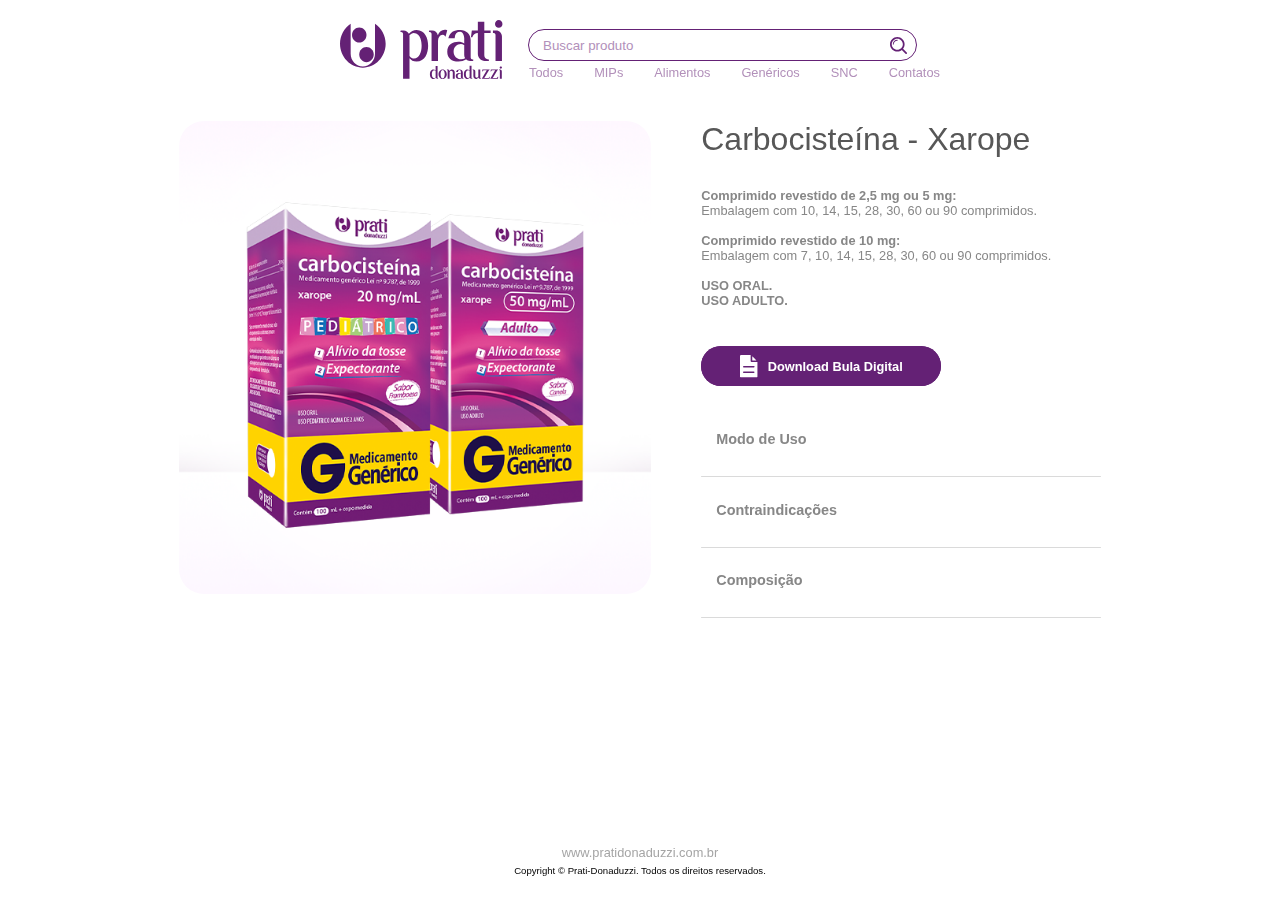
<file: mips/148_150_carbocisteina_xpe/carbocisteina_xpe.html>
<!DOCTYPE html>
<html lang="pt-br">

<head>
    <meta charset="UTF-8">
    <meta http-equiv="X-UA-Compatible" content="IE=edge">
    <meta name="viewport" content="width=device-width, initial-scale=1.0">
    <meta property="og:image" href="assets/img/produto/mockup_thumb.png">
    <link rel="shortcut icon" href="/assets/img/Prati_fivecon.ico">
    <link rel="stylesheet" href="../../assets/css/medicamentosStyle.css">
    <link rel="stylesheet" href="https://cdnjs.cloudflare.com/ajax/libs/font-awesome/6.2.1/css/all.min.css"
        integrity="sha512-MV7K8+y+gLIBoVD59lQIYicR65iaqukzvf/nwasF0nqhPay5w/9lJmVM2hMDcnK1OnMGCdVK+iQrJ7lzPJQd1w=="
        crossorigin="anonymous" referrerpolicy="no-referrer" />
    <script defer src="../../assets/script/medicamentos_script.js"></script>
    <title>Bula Digital - Prati-Donaduzzi</title>
    <link rel="icon" href="../../assets/img/logo/Prati_fivecon.ico" type="image/x-icon">
</head>

<body id="corpo" class="container">

    <div class="div">
        <nav>
            <div class="nav">
                <div>
                    <div class="logo">
                        <a href="../../index.html" class="cabecalho_item"><img id="logo"
                                src="../../assets/img/logo/logo_prati.svg" alt=""></a>
                    </div>
                </div>
                <div class="cabecalho">
                    <div class="input_noturno">
                        <div class="input">
                            <input type="text" placeholder="Buscar produto" autofocus id="valor">
                            <button onclick="armazenarValor()" id="pesquisar"></button>
                        </div>
                        <div class="noturno">
                            <i id="mode_icon" class="fa-solid fa-moon" onclick="trocar()"></i>
                        </div>
                    </div>
                </div>
            </div>
            <div class="menu">
                <div class="vazio">

                </div>
                <ul>
                    <li><a id="todos" href="../../index.html">Todos</a></li>
                    <li><a id="mips" href="../../mips.html">MIPs</a></li>
                    <li><a id="alimentos" href="../../alimentos.html">Alimentos</a></li>
                    <li><a id="genericos" href="../../genericos.html">Genéricos</a></li>
                    <li><a id="snc" href="../../snc.html">SNC</a></li>
                    <li><a href="../../contatos.html">Contatos</a></li>
                </ul>
            </div>
        </nav>

        <main>
            <!--Midia-->
            <!--Titulo hide-->
            <p class="titulo" id="titulo_mobile">Carbocisteína - Xarope</p>

            <div class="midia">

                <div class="medicamento">
                    <img src="assets/img/produto/mockup.png" alt="mockup_medicamento" id="medicamento_grande">
                    <img src="assets/img/produto/mockup_smart.png" alt="mockup_medicamento" id="medicamento_smart">
                </div>

            </div>

            <!--Conteudo-->
            <div class="conteudo">
                <!--Titulo-->
                <h1 class="titulo" id="titulo_desk">Carbocisteína - Xarope</h1>

                <!--Descricao-->
                <div class="descricao">
                    <div>
                        <p><b>Comprimido revestido de 2,5 mg ou 5 mg:</b><br> Embalagem com 10, 14, 15, 28, 30, 60 ou 90 comprimidos.<br><br>
                            <b>Comprimido revestido de 10 mg:</b><br> Embalagem com 7, 10, 14, 15, 28, 30, 60 ou 90 comprimidos. <br><br>
                            <b>USO ORAL.<br>
                            USO ADULTO.    </b>
                        </p>
                        <br>
                    </div>
                </div>

                <!--Download-->
                <div class="download_bula">
                    <a class="download_bula"
                        href="https://consultas.anvisa.gov.br/api/consulta/medicamentos/arquivo/bula/parecer/eyJhbGciOiJIUzUxMiJ9.eyJqdGkiOiIxMTgzMzI3NiIsIm5iZiI6MTY3NjU0NzI0MSwiZXhwIjoxNjc2NTQ3NTQxfQ.pnc6L1J0FK8dxheVYXR_BvtfzrpwLHVL8YY7QnLPiOoV-W3MKDtfH-i7Z0SY6x6mPYKQIYuyFIuKjCgZJD2Xzw/?Authorization=Guest"><img
                            src="../../assets/img/icons/doc.svg" alt="Download Bula Digital">
                        <p>Download Bula Digital</p>
                    </a>
                </div>

                <!--modo de uso/ contraindicações / composição-->
                <div id="info_adicional">
                    <ul class="adicional">
                        <li class="modo_uso">
                            <button id="show_hide_1" class="show_hide">
                                <div class="hide_name"><i class="fa-solid fa-file-medical"></i>Modo de Uso</div>
                                <i id="plus_1" class="fa-solid fa-circle-plus"></i>
                            </button>
                            <div class="info_hide_1">
                                <div class="audio">
                                    <audio id="player" controls="controls">
                                        <source src="assets/audio/modo_uso.mp3" type="audio/mp3" />
                                    </audio>
                                </div>
                                <div class="texto">
                                    <p>Este medicamento deve ser administrado por via oral, podendo ser tomado
                                        independentemente das refeições.
                                        <br><br>
                                        <b>Posologia</b>
                                        <br>
                                        <b>Dose para pacientes com esquizofrenia e transtornos relacionados:</b> a dose
                                        inicial recomendada é de 10 mg, administrada uma vez ao dia, independentemente
                                        das refeições. A dose diária deve ser ajustada de acordo com a evolução clínica,
                                        dentro da faixa de 5 a 20 mg. O aumento da dose diária acima daquela de rotina
                                        (10 mg) só é recomendado após avaliação médica.
                                        <br><br>
                                        <b>Dose para pacientes com mania aguda associada ao transtorno bipolar:</b> a
                                        dose inicial recomendada é de 15 mg, administrada uma vez ao dia em monoterapia,
                                        ou de 10 mg administrada uma vez ao dia em combinação com lítio ou valproato,
                                        independentemente das refeições. A dose diária deve ser ajustada de acordo com a
                                        evolução clínica, dentro da faixa de 5 a 20 mg. O aumento de dose acima da
                                        sugerida diariamente só é recomendado após avaliação médica e geralmente deve
                                        ocorrer em intervalos não inferiores a 24 horas.
                                        <br><br>
                                        <b>Prevenção de recorrência do transtorno bipolar:</b> pacientes que já estavam
                                        recebendo este medicamento para tratamento de episódio maníaco devem
                                        inicialmente continuar o tratamento com a mesma dose. A dose inicial recomendada
                                        é de 10 mg/dia para pacientes que já estão em remissão. A dose diária pode ser
                                        subsequentemente ajustada com base na condição clínica individual, dentro da
                                        variação de 5 a 20 mg/dia.
                                        <br><br>
                                        <b>Considerações gerais sobre a administração deste medicamento em populações
                                            especiais: Dose para pacientes idosos:</b> uma dose inicial mais baixa (5
                                        mg/dia) pode ser considerada para pacientes idosos ou quando fatores clínicos
                                        justificarem tal dose. Dose para pacientes com insuficiência hepática (mau
                                        funcionamento do fígado) ou renal (mau funcionamento dos rins): uma dose inicial
                                        de 5 mg deve ser considerada para pacientes com insuficiência hepática moderada,
                                        ou renal grave. Deve-se ter cautela para aumentar a dose. Pode ser considerada
                                        uma dose inicial mais baixa em pacientes que exibem uma combinação de fatores
                                        (sexo feminino, idoso e não fumante) que podem diminuir o metabolismo da
                                        olanzapina.
                                        <br><br>
                                        O uso deste medicamento em monoterapia não foi estudado em pacientes com menos
                                        de 13 anos de idade.
                                        <br><br>
                                        <b>Siga a orientação de seu médico, respeitando sempre os horários, as doses e a
                                            duração do tratamento. Não interrompa o tratamento sem o conhecimento do seu
                                            médico. Este medicamento não deve ser partido, aberto ou mastigado.</b>
                                    </p>
                                </div>
                            </div>
                        </li>
                        <hr>
                        <li class="contraindicacoes">
                            <button id="show_hide_2" class="show_hide">
                                <div class="hide_name"><i class="fa-solid fa-triangle-exclamation"></i>Contraindicações
                                </div>
                                <i id="plus_2" class="fa-solid fa-circle-plus"></i>
                            </button>
                            <div class="info_hide_2">
                                <div class="audio">
                                    <audio id="player" controls="controls">
                                        <source src="assets/audio/contraindicacao.mp3" type="audio/mp3" />
                                    </audio>
                                </div>
                                <div class="texto">
                                    <p>Este medicamento não deve ser usado por pacientes alérgicos à olanzapina ou a
                                        qualquer um dos componentes da formulação do medicamento.</p>
                                </div>
                            </div>
                        </li>
                        <hr>
                        <li class="composicao">
                            <button id="show_hide_3" class="show_hide">
                                <div class="hide_name"><i class="fa-solid fa-flask"></i>Composição</div>
                                <i id="plus_3" class="fa-solid fa-circle-plus"></i>
                            </button>
                            <div class="info_hide_3">
                                <div class="audio">
                                    <audio id="player" controls="controls">
                                        <source src="assets/audio/composicao.mp3" type="audio/mp3" />
                                    </audio>
                                </div>
                                <div class="texto">
                                    <p>Cada comprimido revestido de 2,5 mg contém:
                                        olanzapina...................................................2,5 mg excipiente
                                        q.s.p................................1 comprimido Excipientes: lactose,
                                        estearato de
                                        magnésio, celulose microcristalina, crospovidona, hipromelose, dióxido de
                                        titânio e
                                        macrogol.

                                        Cada comprimido revestido de 5 mg contém:
                                        olanzapina...................................................5 mg excipiente
                                        q.s.p.............................1 comprimido Excipientes: lactose, estearato
                                        de
                                        magnésio, celulose microcristalina, crospovidona, hipromelose, dióxido de
                                        titânio e
                                        macrogol.

                                        Cada comprimido revestido de 10 mg contém:
                                        olanzapina...................................................10 mg excipiente
                                        q.s.p................................1 comprimido Excipientes: lactose,
                                        estearato de
                                        magnésio, celulose microcristalina, crospovidona, hipromelose, dióxido de
                                        titânio e
                                        macrogol.</p>
                                </div>
                            </div>
                        </li>
                        <hr>

                    </ul>
                </div>
            </div>
        </main>
    </div>

    <footer>
        <!--Assinatura-rodapé-->
        <div>
            <ul>
                <li><a href="https://www.pratidonaduzzi.com.br/">www.pratidonaduzzi.com.br</a></li>
                <li>Copyright © Prati-Donaduzzi. Todos os direitos reservados.</li>
            </ul>
        </div>
    </footer>
</body>

</html>
</file>
<file: assets/css/listaStyle.css>
/* Configurações Globais--------------------------------*/

*{
    margin:0;
    padding:0;
    box-sizing:border-box;
    border-spacing:0;
    border:0;
    outline: none;
}

:root{
    --lightt: #fff;

    --black-10: #ededed;
    --black-20: #dadada;
    --black-40: #b2b2b2;
    --black-60: #878787;
    --black-80: #575757;
    --black-85: #282828;
    --black-90: #202020;
    --black-95: #141414;
    --black-100: #0c0c0c;


    --green-10:#5ab450;
    --green-40:#327828;

}

@import url('https://fonts.googleapis.com/css2?family=Roboto:ital,wght@0,100;0,300;0,400;0,500;0,700;0,900;1,100;1,300;1,400;1,500;1,700;1,900&display=swap');

body{
    display: flex;
    flex-direction: column;
    min-height: 100vh;
    min-width: 100vw;
    font-family: 'Roboto', sans-serif;
    justify-content: space-between;
  
  }

  body .div{
    height: 100%;
    min-width: 100%;
    display: flex;
    flex-direction: column;
    align-items: center;
}

/*Scrollbar--------------------------------*/

::-webkit-scrollbar{
    width:10px;
    background-color: var(--black-10);
}

::-webkit-scrollbar-thumb{
    width:7px;
    background-color: var(--black-20);
}

/*Nav--------------------*/

.nav {
    height: 71.05px;
    min-width: 600px;
    margin-top: 10px;
    display: flex;
    flex-direction: row;
}


.cabecalho {
    width: 100%;
    margin-left: 25px;
}

.input_noturno {
    width: 100%;
    height: 40px;
    margin-top: 20px;
    display: flex;
    flex-direction: row;
}

.input {
    width: 100%;
    height: 30px;
}

.noturno {
    width: 25px;
    height: 30px;
    display: flex;
    flex-direction: row;
    align-items: center;
    justify-content: end;
}

.menu {
    margin-top: -18px;
    width: 100%;
    display: flex;

}

.menu ul {
    list-style: none;
    display: flex;
    flex-direction: row;
    justify-content: space-between;
    align-items: center;
    width: 100%;
    font-weight: 500;
}

nav ul a {
    color: #B290BA;
    text-decoration: none;
    font-size: 0.8rem;
}

nav ul a:hover {
    color: #642175;
}

.vazio {
    min-width: 189px;
}

.logo {
    width: 164px;
    height: 71.05px;
}

#logo {
    margin-top: 10px;
    width: 164px;
}

#mode_icon{
    font-size: 20px;
    color: #B290BA;
}

#mode_icon:hover{
    color: #642175;
    cursor:pointer;
}

/*Input------------------------------------------------*/

.input{
    display: flex;
    flex-direction: row;
    border-radius: 20px;
    outline: solid 1px;
    outline-color: #642175;
}

.nav input {
    width: 100%;
    height: 30px;
    border-radius: 20px 0 0 20px;
}

.nav button{
    width: 40px;
    height: 30px;
    background-image:url(../img/icons/lupa.svg);
    background-position:center;
    background-repeat: no-repeat;
    background-color: #ffffff00;
}

.input button:hover{
    cursor:pointer;
}

.nav input[type='text'] {
    text-indent: 14px;
}

.nav input::placeholder {
    color: #B290BA;
}

.noturno{
    display: none;
}

/*Main---------------------------------*/

.main{
    min-width: 100%;
    min-height: 100%;
    background-color: #333;
    display: flex;
    align-items: center;
    flex-direction: column;
    justify-content: space-between;
}


/*Titulo---------------------------------*/

#titulo_legenda{
    margin-top: 20px;
    align-items: center;
    flex-direction: column;
    display: flex;
    width: 600px;
    max-width: 100%;
    border-radius: 0px;
    margin-bottom: 40px;
}

.titulo{
    min-width: 100%;
    background-color: #642175;
    border-radius: 20px 20px 0 0;
    height: 40px;
    align-items: center;
    display: flex;
    justify-content: center;

}

h1{
    color: #fff;
    text-align: center;
    font-size: 1.1rem;
    text-transform: uppercase;
    font-weight: 500;
}

/*Tabela Legenda----------------------------------------*/

#listaRegistros{
    max-width: 100%;
    margin-bottom: 60px;
}

.referencia, .n_registro, .categoria{
    display: none;
}



.legenda_tr{
    min-width: 600px;
    display: flex;
    flex-direction: row;
    justify-content: space-between;
    align-items: center;
    height: 40px;
    background-color: #F7F4F8;
    border-radius: 0 0 20px 20px;
    
    margin-bottom: 0px;

    text-transform:uppercase;
    text-decoration: none;
    font-weight: 500;
    font-size: 0.8rem;
    color: #642175;
    
}

.produto{
    display: flex;
    flex-direction: row;
    min-width: 60%;
    align-items: center;
}

.produto b{
    min-width: 100px;
    text-align: center;
    font-weight: 500;

}

.produto p{
    min-width: 66.66%;
}

.apresentacao{
    min-width: 20%;
    text-align: center;
}

.bula{
    min-width: 20%;
    text-align:center ;
}

/*Tabela Lista----------------------------*/

.lista_tr {
    max-width: 600px;
    display: flex;
    flex-direction: row;
    justify-content: space-between;
    align-items: center;
    min-height: 120px;
    font-size: 0.95rem;

    border-bottom: 1px solid #B290BA50;
}

.lista_tr .apresentacao{
    min-width: 20%;
    text-align: center;
    color: #642175;
    font-size: 0.9rem;
    font-weight: 400;
}

.produto img{
    max-width: 80px;
    max-height: 80px;
    border-radius: 12px;
}

.produto img:hover{
    /*outline: solid 1px;
    outline-color: #b290ba50;*/
    box-shadow: 0 0 8px -2px #4b1a5880;

}

.produtoImg{
    max-width: 100px;
    display: flex;
    align-items: center;
    justify-content: center;
}

.produto a{
    text-decoration: none;
    width: 100%;
    font-weight: 400;
    color: #642175;
    padding: 20px 10px;
}

.bula a:hover{
    color: #642175;
}

.bula a{
    color: #B290BA;
    padding: 25px;
}



/*Erro - Show Hide - Display none--------------------------------------------*/

.erro{
    display: none;
}


/*Erro-------------------------------------------*/

.erro{
    color:#642175;
    width: 90vw;
    text-align: center;
    margin-top: 60px;
}

#img_erro{
    width: 600px;
    max-width:90%;
}

.erro1{
    font-size: 12px;
    font-weight: 700;
}
.erro2{
    font-size: 10px;
    font-weight: 400;
}


/*Footer-------------------------------*/

footer{
    width:100%;
    height: 80px;
    margin-top: -40px;;
    display: flex;
    align-items: center;
    justify-content: center;
    padding: 0px;
}

footer ul{
    display: flex;
    flex-direction: column;
    align-items: center;
    list-style: none;
    gap: 5px;
}

footer ul li{
    font-size: 0.6rem;
}

footer ul li a{
    color: #A5A5A5;
    text-decoration: none;
    font-size: 0.8rem;
}

footer ul li a:hover{
    color: #878787;
}


/*Responsividade de telas---------------------*/

@media(max-width:600px){
   
    /*Nav--------------------*/


    nav{
        min-width: 90%;
    }

    .nav {
        height: 71.05px;
        min-width: 100%;
        margin-top: 0px;
        display: flex;
        flex-direction: row;
    }


    .cabecalho {
        width: 100%;
        margin-left: 25px;
    }

    .input_noturno {
        width: 100%;
        height: 40px;
        margin-top: 20px;
        display: flex;
        flex-direction: row;
    }

    .input {
        width: 100%;
        height: 30px;
    }

    .menu {
        margin-top: -18px;
        width: 100%;
        display: flex;

    }

    .menu ul {
        list-style: none;
        display: flex;
        flex-direction: row;
        justify-content: space-between;
        align-items: center;
        width: 100%;
    }

    nav ul a {
        color: #B290BA;
        text-decoration: none;
        font-size: 0.8rem;
    }

    nav ul a:hover {
        color: #642175;
    }

    .vazio {
        min-width: 0;
        display: none;
    }

    .logo {
        width: 85px;
        margin-right: -12px;
    }

    #logo {
        margin-top: 18px;
        width: 85px;
        height: 29.56px;
    }
    
/*-------------*/



/*Titulo---------------------------------*/

.titulo{
    min-width: 100%;
    border-radius: 0;
}

/*Tabela Legenda----------------------------------------*/

.legenda_tr{
    min-width: 100%;
    border-radius: 0;
}

/*Tabela Lista----------------------------*/

.lista_tr {
    max-width: 100%;
    border-radius: 0 0 0 0;
}

#listaRegistros{
    min-width: 100%;
}

.lista{
    min-width: 100%;
}
}

@media(max-width:400px) {

    .legenda_tr{
        font-size: 0.7rem;
    }

    .lista_tr{
        font-size: 0.7rem;
    }

    .lista_tr .apresentacao{
        font-size: 0.7rem;
    }

    .produto img{
        max-width: 60px;
        max-height: 60px;
        border-radius: 7px;
    }

    .bula a{
        font-size: 0.9rem;
    }

}

@media(max-width:350px) {

    .legenda_tr{
        font-size: 0.6rem;
    }

    .lista_tr{
        font-size: 0.6rem;
    }

    .lista_tr .apresentacao{
        font-size: 0.6rem;
    }

    .produto a{
        padding: 5px;
    }

    .bula a{
        font-size: 0.9rem;
        padding: 10px;
    }

}
</file>
<file: assets/css/contatos_style.css>
/* Configurações Globais--------------------------------*/

*{
    margin:0;
    padding:0;
    box-sizing:border-box;
    border-spacing:0;
    border:0;
    outline: none;
}

:root{
    --lightt: #fff;

    --black-10: #ededed;
    --black-20: #dadada;
    --black-40: #b2b2b2;
    --black-60: #878787;
    --black-80: #575757;
    --black-85: #282828;
    --black-90: #202020;
    --black-95: #141414;
    --black-100: #0c0c0c;


    --green-10:#5ab450;
    --green-40:#327828;

}

@import url('https://fonts.googleapis.com/css2?family=Roboto:ital,wght@0,100;0,300;0,400;0,500;0,700;0,900;1,100;1,300;1,400;1,500;1,700;1,900&display=swap');

.container{
    display: flex;
    flex-direction: column;
    min-height: 100vh;
    min-width: 100vw;
    font-family: 'Roboto', sans-serif;
    justify-content: space-between;
  
  }

  .div{
    height: 100%;
    max-width: 100%;
    display: flex;
    flex-direction: column;
    align-items: center;
}

/*Scrollbar--------------------------------*/

::-webkit-scrollbar{
    width:10px;
    background-color: var(--black-10);
}

::-webkit-scrollbar-thumb{
    width:7px;
    background-color: var(--black-20);
}

/*Nav--------------------*/

.nav {
    height: 71.05px;
    min-width: 600px;
    margin-top: 10px;
    display: flex;
    flex-direction: row;
}


.cabecalho {
    width: 100%;
    margin-left: 25px;
}

.input_noturno {
    width: 100%;
    height: 40px;
    margin-top: 20px;
    display: flex;
    flex-direction: row;
}

.input {
    width: 100%;
    height: 30px;
}

.noturno {
    width: 25px;
    height: 30px;
    display: flex;
    flex-direction: row;
    align-items: center;
    justify-content: end;
}

.menu {
    margin-top: -18px;
    width: 100%;
    display: flex;

}

.menu ul {
    list-style: none;
    display: flex;
    flex-direction: row;
    justify-content: space-between;
    align-items: center;
    width: 100%;
    font-weight: 500;
}

nav ul a {
    color: #B290BA;
    text-decoration: none;
    font-size: 0.8rem;
}

nav ul a:hover {
    color: #642175;
}

.vazio {
    min-width: 189px;
}

.logo {
    width: 164px;
    height: 71.05px;
}

#logo {
    margin-top: 10px;
    width: 164px;
}

#mode_icon{
    font-size: 20px;
    color: #B290BA;
}

#mode_icon:hover{
    color: #642175;
    cursor:pointer;
}

/*Input------------------------------------------------*/

.input{
    display: flex;
    flex-direction: row;
    border-radius: 20px;
    outline: solid 1px;
    outline-color: #642175;
}

.nav input {
    width: 100%;
    height: 30px;
    border-radius: 20px 0 0 20px;
}

.nav button{
    width: 40px;
    height: 30px;
    background-image:url(../img/icons/lupa.svg);
    background-position:center;
    background-repeat: no-repeat;
    background-color: #ffffff00;
}

.input button:hover{
    cursor:pointer;
}

.nav input[type='text'] {
    text-indent: 14px;
}

.nav input::placeholder {
    color: #B290BA;
}

.noturno{
    display: none;
}


/*Titulo--------------------------------*/

.titulo{
    max-width: 600px;
    border-radius: 10px;
    background-color: rgb(100,33,117);
    height: 50px;
    width: 100%;
    display:flex;
    flex-direction: row;
    align-items: center;
    justify-content: center;
    margin-top: 20px;
}


/*Main-------------------------------------------*/

main{
    display: flex;
    align-items: center;
    flex-direction: column;
    justify-content: space-between;
}

h1{
    text-transform:uppercase;
    color: white;
    font-size:1.1rem;
}

main{
    display: flex;
    flex-direction: column;
    align-items: center;
    text-align: center;
    color: #642175;
}

main ul{
    padding: 20px;
}
main ul li{
    padding: 20px;;
    list-style: none;
    text-decoration: none;
}

main ul li a{
    color: #642175;
}

main ul li iframe{
    max-width: 600px;
    max-height: 150px;
    margin-top: 50px;
    border-radius: 20px;
}

h3{
    font-size: 1.1rem;
}

main ul li{
    font-size: 1rem;
}

main ul li img{
    width:50px;
}


/*Footer-------------------------------*/

footer{
    width:100%;
    height: 80px;
    margin-top: -40px;;
    display: flex;
    align-items: center;
    justify-content: center;
    padding: 0px;
}

footer ul{
    display: flex;
    flex-direction: column;
    align-items: center;
    list-style: none;
    gap: 5px;
}

footer ul li{
    font-size: 0.6rem;
}

footer ul li a{
    color: #A5A5A5;
    text-decoration: none;
    font-size: 0.8rem;
}

footer ul li a:hover{
    color: #878787;
}



/*Responsividade de telas---------------------*/

@media(max-width:600px){
   
    /*Nav--------------------*/

    nav{
        min-width: 90%;
    }

    .nav {
        height: 71.05px;
        min-width: 100%;
        margin-top: 0px;
        display: flex;
        flex-direction: row;
    }


    .cabecalho {
        width: 100%;
        margin-left: 25px;
    }

    .input_noturno {
        width: 100%;
        height: 40px;
        margin-top: 20px;
        display: flex;
        flex-direction: row;
    }

    .input {
        width: 100%;
        height: 30px;
    }

    .menu {
        margin-top: -18px;
        width: 100%;
        display: flex;

    }

    .menu ul {
        list-style: none;
        display: flex;
        flex-direction: row;
        justify-content: space-between;
        align-items: center;
        width: 100%;
    }

    nav ul a {
        color: #B290BA;
        text-decoration: none;
        font-size: 0.8rem;
    }

    nav ul a:hover {
        color: #642175;
    }

    .vazio {
        min-width: 0;
        display: none;
    }

    .logo {
        width: 85px;
        margin-right: -12px;
    }

    #logo {
        margin-top: 18px;
        width: 85px;
        height: 29.56px;
    }


    /*Contatos-----------------------*/
    main ul li iframe{
        max-width: 90%;
        max-height: 100px;
        margin-top: 30px;
        border-radius: 20px;
    }
   

   /*Legenda------------------*/

     .titulo{
        border-radius: 0;
        width: 100%;
        margin-top:20px;
    }

    #titulo_legenda{
        width: 100%;
    }
}

@media(max-width:320px) {

    .menu{
        display: none;
    }

}
</file>
<file: assets/css/medicamentosStyle.css>
/* Configurações Globais--------------------------------*/

* {
    margin: 0;
    padding: 0;
    box-sizing: border-box;
    border-spacing: 0;
    border: 0;
    outline: none;
}

:root {
    --lightt: #fff;

    --black-10: #ededed;
    --black-20: #dadada;
    --black-40: #b2b2b2;
    --black-60: #878787;
    --black-80: #575757;
    --black-85: #282828;
    --black-90: #202020;
    --black-95: #141414;
    --black-100: #0c0c0c;


    --green-10: #5ab450;
    --green-40: #327828;

}

@import url('https://fonts.googleapis.com/css2?family=Roboto:ital,wght@0,100;0,300;0,400;0,500;0,700;0,900;1,100;1,300;1,400;1,500;1,700;1,900&display=swap');

.container{
    display: flex;
    flex-direction: column;
    min-height: 100vh;
    min-width: 100vw;
    font-family: 'Roboto', sans-serif;
    justify-content: space-between;
  
  }

  .div{
    height: 100%;
    max-width: 100%;
    display: flex;
    flex-direction: column;
    align-items: center;
}

/*Scrollbar--------------------------------*/

::-webkit-scrollbar {
    width: 10px;
    background-color: var(--black-10);
    margin-left: -10px;
}

::-webkit-scrollbar-thumb {
    width: 7px;
    background-color: var(--black-20);
    margin-left: -7px;
}

/*Nav--------------------*/

.nav {
    height: 71.05px;
    min-width: 600px;
    margin-top: 10px;
    display: flex;
    flex-direction: row;
}


.cabecalho {
    width: 100%;
    margin-left: 25px;
}

.input_noturno {
    width: 100%;
    height: 40px;
    margin-top: 20px;
    display: flex;
    flex-direction: row;
}

.input {
    width: 100%;
    height: 30px;
}

.noturno {
    width: 25px;
    height: 30px;
    display: flex;
    flex-direction: row;
    align-items: center;
    justify-content: end;
}

.menu {
    margin-top: -18px;
    width: 100%;
    display: flex;

}

.menu ul {
    list-style: none;
    display: flex;
    flex-direction: row;
    justify-content: space-between;
    align-items: center;
    width: 100%;
    font-weight: 500;
}

nav ul a {
    color: #B290BA;
    text-decoration: none;
    font-size: 0.8rem;
}

nav ul a:hover {
    color: #642175;
}

.vazio {
    min-width: 189px;
}

.logo {
    width: 164px;
    height: 71.05px;
}

#logo {
    margin-top: 10px;
    width: 164px;
}

#mode_icon{
    font-size: 20px;
    color: #B290BA;
}

#mode_icon:hover{
    color: #642175;
    cursor:pointer;
}

/*Input------------------------------------------------*/

.input{
    display: flex;
    flex-direction: row;
    border-radius: 20px;
    outline: solid 1px;
    outline-color: #642175;
}

.nav input {
    width: 100%;
    height: 30px;
    border-radius: 20px 0 0 20px;
}

.nav button{
    width: 40px;
    height: 30px;
    background-image:url(../img/icons/lupa.svg);
    background-position:center;
    background-repeat: no-repeat;
    background-color: #ffffff00;
}

.input button:hover{
    cursor:pointer;
}

.nav input[type='text'] {
    text-indent: 14px;
}

.nav input::placeholder {
    color: #B290BA;
}

/*Main--------------------------------*/

main {
    margin-top: 40px;
    max-width: 1300px;
    padding: 0 50px;
    display: flex;
    flex-direction: row;
    align-items: flex-start;
    justify-content: center;
    gap: 50px;
}

.descricao {
    display: flex;
    flex-direction: column;
    text-align: center;
    align-items: start;
    margin-top: 30px;

}

.descricao p {
    font-size: 1rem;
    font-weight: 400;
    color: var(--black-60);
    text-align: left;
    font-weight: 400;
    font-style: normal;
    font-size: 0.8rem;
}

.descricao h2 {
    font-size: 1.5rem;
    font-weight: 700;
    color: var(--black-80);
}

.medicamento img {
    max-width: 100%;
    display: flex;
    justify-content: center;
    border-radius: 25px;

}

/*Midia------------------------------------------------*/

#titulo_mobile {
    display: none;
}

#titulo_desk {
    display: block;
}

.midia {
    max-width: 45%;
    display: flex;
    flex-direction: column;
    align-items: flex-start;
    gap: 40px;
}



/*Video--------------------------------*/


.titulo_video_desk {
    font-size: 0.9rem;
    margin-bottom: -40px;
    display: flex;
    width: 100%;
    flex-direction: row;
    color: #B290BA;
}

.titulo_video_desk b {
    margin-top: 0.5px;
}

.titulo_video_desk img {
    max-width: 14.67px;
    margin-right: 15px;
}

.video_desk {
    position: relative;
    padding-bottom: 56.25%;
    padding-top: 30px;
    height: 0;
    overflow: hidden;
    margin-bottom: 50px;
    width: 100%;
    display: block;
}

.video_desk iframe {
    position: absolute;
    top: 0;
    left: 0;
    width: 100%;
    height: 100%;
}

.video_mobile {
    display: none;
}

.titulo_video_mobile {
    display: none;
}


/*Conteudo--------------------------------------------*/

.conteudo {
    max-width: 45%;
}


/*Titulo--------------------------------------*/

.titulo {
    color: var(--black-80);
    font-size: 2rem;
    font-weight: 500;
    margin-bottom: 20px;
}

/*Download Bula--------------------------------*/

.download_bula a {
    display: flex;
    gap: 10px;
    text-decoration: none;
    color: var(--green-10);
    font-size: 0.8rem;
    align-items: center;
    font-weight: 600;
    margin: 20px 0;
    color: #fff;
    justify-content: center;
}

.download_bula i {
    color: var(--green-10);
    font-size: 0.9rem;
}

.download_bula {
    background-color: #642175;
    width: 240px;
    height: 40px;
    border-radius: 20px;
}

.download_bula a:hover {
    background-color: #834D91;
}

/*Show Hide--------------------------------*/

.adicional button {
    display: flex;
    flex-direction: row;
    align-items: center;
    justify-content: space-around;
    background-color: rgba(255, 255, 255, 0);
    width: 100%;
    border: none;
    padding: 40px 0 20px 0;
    cursor: pointer;

}

#info_adicional {
    margin-top: 20px;
    min-width: 400px;
    max-width: 400px;
    display: flex;
    flex-direction: column;
    justify-content: center;

}

.adicional {
    max-width: 100%;
    margin-bottom: 80px;
}

.modo_uso{
    max-width: 100%;
}


.adicional button {
    width: 100%;
    display: flex;
    height: 50px;
    justify-content: space-between;
    flex-direction: row;
    align-items: center;
    gap: 30px;
    padding: 35px 0;

    font-family: 'Roboto', sans-serif;
    font-weight: 600;
    font-size: 1rem;
}

.hide_name {
    display: flex;
    gap: 15px;
    color: var(--black-60);
    font-size: 0.9rem;
    height: 20px;
}

.texto {
    padding: 20px;
    font-size: 0.8rem;
}

#info_adicional .adicional {
    gap: 30px;
}

#info_adicional li {
    list-style: none;
}

.fa-circle-plus,
.fa-circle-minus {
    color: var(--black-20);
}

.audio {
    padding: 10px;
}

.audio audio {
    width: 100%;
}

.hide_name:hover {
    color: var(--black-80);
}

.fa-circle-plus:hover,
.fa-circle-minus:hover {
    color: var(--black-80);
}

.adicional hr {
    border: none;
    background-color: var(--black-20);
    height: 0.7px;
    border-radius: 2px;
}

.texto img{
    border-radius: 20px;
}


/*Show hide - Display none--------------------------------*/

.info_hide_1 {
    display: none;
}

.info_hide_2 {
    display: none;
}

.info_hide_3 {
    display: none;
}

.info_hide_4 {
    display: none;
}


#medicamento_smart {
    display: none;
}



/*Footer--------------------------------*/


footer{
    width:100%;
    height: 80px;
    margin-top: -40px;;
    display: flex;
    align-items: center;
    justify-content: center;
    padding: 0px;
}

footer ul{
    display: flex;
    flex-direction: column;
    align-items: center;
    list-style: none;
    gap: 5px;
}

footer ul li{
    font-size: 0.6rem;
}

footer ul li a{
    color: #A5A5A5;
    text-decoration: none;
    font-size: 0.8rem;
}

footer ul li a:hover{
    color: #878787;
}

/*Responsividade de telas----------------------*/



@media(max-width:630px) {

    /*Nav--------------------*/

    nav{
        min-width: 90%;
    }

    .nav {
        height: 71.05px;
        min-width: 100%;
        margin-top: 0px;
        display: flex;
        flex-direction: row;
    }

    .cabecalho {
        width: 100%;
        margin-left: 25px;
    }

    .input_noturno {
        width: 100%;
        height: 40px;
        margin-top: 20px;
        display: flex;
        flex-direction: row;
    }

    .input {
        width: 100%;
        height: 30px;
    }

 

    .noturno {
        width: 25px;
        height: 30px;
        display: flex;
        flex-direction: row;
        align-items: center;
        justify-content: end;
    }

    .menu {
        margin-top: -18px;
        width: 100%;
        display: flex;

    }

    .menu ul {
        list-style: none;
        display: flex;
        flex-direction: row;
        justify-content: space-between;
        align-items: center;
        width: 100%;
    }

    nav ul a {
        color: #B290BA;
        text-decoration: none;
        font-size: 0.8rem;
    }

    nav ul a:hover {
        color: #642175;
    }

    .vazio {
        min-width: 0;
        display: none;
    }

    .logo {
        width: 85px;
        margin-right: -12px;
    }

    #logo {
        margin-top: 18px;
        width: 85px;
        height: 29.56px;
    }

    

}

@media(max-width:870px) {

    /*Main--------------------------------*/

    main {
        max-width: 100vw;
        display: flex;
        flex-direction: column;
        align-items: center;
        justify-content: center;
        padding: 0;
        gap: 0;
        margin: 10px;
        margin-top: 20px;
    }

    /*Midia------------------------------------------------*/


    .midia {
        max-width: 85%;
        margin: 0;
        display: flex;
        flex-direction: column;
        padding: 20px 0;
    }


    /*Conteudo-----------------------------------------*/

    #info_adicional {
        margin-top: 20px;
        min-width: 100%;
        max-width: 100%;
        display: flex;
        flex-direction: column;
        justify-content: center;
    
    }

    .conteudo {
        max-width: 85%;
        display: flex;
        flex-direction: column;
        align-items: center;
        justify-content: center;
    }

    /*Download Bula--------------------------------*/

    .download_bula a {
        margin: 0;
    }

    .download_bula {
        margin: 0px 0;
    }


    /*Mobile and Desk hide -----------------------------*/

    #titulo_desk {
        display: none;
    }

    #titulo_mobile {
        display: block;
        font-size: 1.5rem;
        margin: 0;
    }


    /*Video--------------------------------*/

    .titulo_video_mobile {
        color: var(--black-60);
        font-size: 0.9rem;
        margin-bottom: 0px;
        display: flex;
        flex-direction: row;
        color: #B290BA;
    }

    .titulo_video_mobile b {
        margin-top: 0px;
    }

    .titulo_video_mobile img {
        max-width: 14.67px;
        margin-right: 15px;
    }

    .video_mobile {
        position: relative;
        padding-bottom: 56.25%;
        padding-top: 30px;
        height: 0;
        overflow: hidden;
        margin-bottom: 0px;
        width: 100%;
        display: block;
    }

    .video_mobile iframe {
        position: absolute;
        top: 0;
        left: 0;
        width: 100%;
        height: 100%;
    }

    .video_desk {
        display: none;
    }

    .titulo_video_desk {
        display: none;
    }

}


@media(max-width:320px) {

    .menu{
        display: none;
    }


}


@media(max-width:280px) {

    .menu{
        display: none;
    }

    .nav input {
        width: 50%;
        font-size: 0.6rem;
    }
    
    .nav button{
        width: 50%;
        font-size: 0.6rem;
    }

    
.nav input[type='text'] {
    background-image:none;
    background-position: 0;
    text-indent: 0px;
    text-align: center;
}

}

html {
    -webkit-tap-highlight-color: rgba(0, 0, 0, 0);
}

/*Tema escuro - Scrollbar-----------------------------------*/

.dark::-webkit-scrollbar{
    background-color: var(--black-95);
}

.dark::-webkit-scrollbar-thumb{
    background-color: var(--black-85);
}

/*Tema escuro - Nav-----------------------------------*/



.dark .titulo{
    color:#fff;
}

.dark .menu a{
    color: #fff;
}

.dark .menu a:hover{
    color: #B290BA;
}

.dark #mode_icon{
    color: #fff;
}

.dark #mode_icon:hover{
    color: #B290BA;
}

/*Tema escuro - Input-----------------------------------*/

.dark .nav input {
    color: #fff;
    background-color: var(--black-90);
    /*animation: light-to-dark 0.3s ease-in-out;*/
}

.dark .input{
    display: flex;
    flex-direction: row;
    border-radius: 20px;
    outline: solid 1px;
    outline-color: #fff;
}

.dark .nav button{
    width: 40px;
    height: 30px;
    background-image:url(../img/icons/lupa_branca.svg);
    background-size: 18px;
    background-position:center;
    background-repeat: no-repeat;
    background-color: #ffffff00;
}

.dark .nav input::placeholder {
    color: #9b9b9b;
}


/*Tema escuro - Main-----------------------------------*/

.dark#corpo{
    background-color: var(--black-90);
    /*animation: light-to-dark 0.3s ease-in-out;*/
}

.dark .descricao h2,.dark .descricao p{
    color: var(--black-10);
}


.dark .hide_name, .dark .texto{
    color: var(--black-10);
}

.dark .hide_name:hover{
    color:  #B290BA;
}

.dark .titulo_video_desk{
    color: #fff;
}

.dark .titulo_video_mobile{
    color: #fff;
}


/*Tema escuro - Footer-----------------------------------*/


.dark footer ul li{
    color: #fff;
}



/*Tema escuro transição-----------------------------*/


@keyframes dark-to-light{
    0%{
        background-color:var(--black-90);
    }
    100%{
        background-color: var(--lightt);
    }
}

@keyframes light-to-dark{
    0%{
        background-color: var(--lightt);
    }
    100%{
        background-color:var(--black-90);
    }
}




/*
animation: light-to-dark 0.3s ease-in-out;
animation: dark-to-dark 0.3s ease-in-out;
*/
</file>
